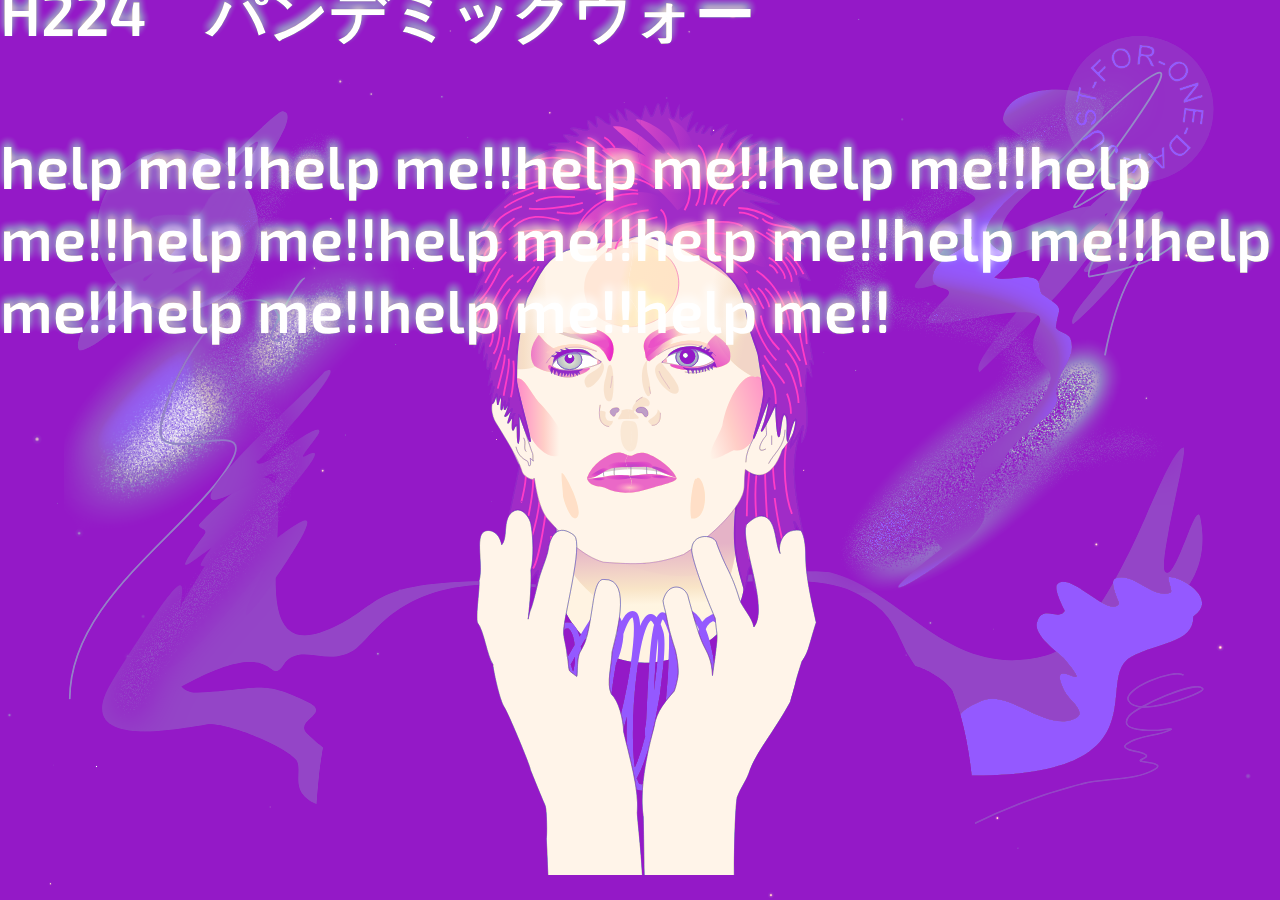
<file: top/index.html>
<!DOCTYPE html>
<html lang="ja">
<head>
  <meta charset="UTF-8">
  <meta name="viewport" content="width=device-width, initial-scale=1.0">
  <meta http-equiv="X-UA-Compatible" content="ie=edge">
  <title>パンデミックウォー</title>
  <link rel="stylesheet" href="css/style.css">
  <script src="js/vue.js" type="text/javascript"></script>
  <script src="js/TweenMax.min.js" type="text/javascript"></script>
  <script src="js/BezierPlugin.min.js" type="text/javascript"></script>

</head>
<body>
      <div class="logo-img">
        <a href="../movie.html">
            <img src="img/logo.png" width="300px" alt="">
          </a>
         </div>



         <div class="wrap">
             <div class="glitch" data-text="H224">H224　パンデミックウォー<br><br>
                 help me!!help me!!help me!!help me!!help me!!help me!!help me!!help me!!help me!!help me!!help me!!help me!!help me!!
             </div>
         </div>

<svg xmlns="http://www.w3.org/2000/svg" version="1.1">
  <defs>


    <filter id="squiggly-0">
      <feTurbulence id="turbulence" baseFrequency="0.02" numOctaves="3" result="noise" seed="0"/>
      <feDisplacementMap id="displacement" in="SourceGraphic" in2="noise" scale="6" />
    </filter>
    <filter id="squiggly-1">
      <feTurbulence id="turbulence" baseFrequency="0.02" numOctaves="3" result="noise" seed="1"/>
<feDisplacementMap in="SourceGraphic" in2="noise" scale="8" />
    </filter>

    <filter id="squiggly-2">
      <feTurbulence id="turbulence" baseFrequency="0.02" numOctaves="3" result="noise" seed="2"/>
<feDisplacementMap in="SourceGraphic" in2="noise" scale="6" />
    </filter>
    <filter id="squiggly-3">
      <feTurbulence id="turbulence" baseFrequency="0.02" numOctaves="3" result="noise" seed="3"/>
<feDisplacementMap in="SourceGraphic" in2="noise" scale="8" />
    </filter>

    <filter id="squiggly-4">
      <feTurbulence id="turbulence" baseFrequency="0.02" numOctaves="3" result="noise" seed="4"/>
<feDisplacementMap in="SourceGraphic" in2="noise" scale="6" />
    </filter>
  </defs>
</svg>





<div id="app">
<canvas id="canvas" role="img" aria-label="Starry background"></canvas>
<svg id="ziggy-main" @mousemove="coordinates"
     xmlns="http://www.w3.org/2000/svg" xmlns:xlink="http://www.w3.org/1999/xlink" viewBox="0 0 2527.9475 1865.4782" height="1865.4781" width="2527.9475" aria-labelledby="ziggyTitle ziggyDesc"
     role="img">
  <title id="ziggyTitle">Ziggy Stardust and The Spiders from Mars - Interactive Animation </title>
  <desc id="ziggyDesc">An animated illustration of Ziggy Stardust in space, flying in a rocket and holding in his hands a slinky which morphs into phrase "We Can Be Heroes".</desc>
  <defs><filter id="filter1411" x="-0.21010594" width="1.4202119" y="-0.070522405" height="1.1410449" color-interpolation-filters="sRGB"><feGaussianBlur stdDeviation="37.277461" id="feGaussianBlur1413" result="fbSourceGraphic"/><feColorMatrix result="fbSourceGraphicAlpha" in="fbSourceGraphic" values="0 0 0 -1 0 0 0 0 -1 0 0 0 0 -1 0 0 0 0 1 0" id="feColorMatrix1487"/><feTurbulence id="feTurbulence1489" type="fractalNoise" baseFrequency="1.58855 1.61459" numOctaves="2" seed="100" result="turbulence"/><feComposite in2="turbulence" id="feComposite1491" in="fbSourceGraphic" operator="out" result="composite1"/><feColorMatrix id="feColorMatrix1493" values="1 0 0 0 0 0 1 0 0 0 0 0 1 0 0 0 0 0 3.42 -1.04" result="color"/><feFlood id="feFlood1495" flood-opacity="1" flood-color="#6B2100" result="flood"/><feMerge id="feMerge1497" result="merge"><feMergeNode id="feMergeNode1499" in="flood"/><feMergeNode id="feMergeNode1501" in="color"/></feMerge><feComposite in2="fbSourceGraphic" id="feComposite1503" operator="in" result="composite2"/></filter><filter id="filter1183" x="-0.27053818" width="1.5410763" y="-0.2816869" height="1.5633738" color-interpolation-filters="sRGB"><feGaussianBlur stdDeviation="36.833837" id="feGaussianBlur1185"/></filter><linearGradient id="linearGradient1281"><stop offset="0" id="stop1277" stop-color="#ffc2c2"/><stop offset="1" id="stop1279" stop-color="#ff8d8d" stop-opacity="0"/></linearGradient><linearGradient id="linearGradient1029"><stop id="stop1025" offset="0" stop-color="#bd4a4a"/><stop id="stop1027" offset="1" stop-color="#d20000" stop-opacity="0"/></linearGradient><linearGradient id="linearGradient1235"><stop id="stop1231" offset="0" stop-color="#f2d5b7"/><stop id="stop1233" offset="1" stop-color="#f2d5b7" stop-opacity="0"/></linearGradient><linearGradient id="linearGradient1191"><stop offset="0" id="stop1187" stop-color="#e5b378"/><stop offset="1" id="stop1189" stop-color="#fff5e1" stop-opacity=".88627452"/></linearGradient><linearGradient id="linearGradient1308"><stop id="stop1304" offset="0" stop-color="#ffe7d7"/><stop id="stop1306" offset="1" stop-color="#ffe477"/></linearGradient><linearGradient id="linearGradient1256"><stop id="stop1252" offset="0" stop-color="#ff8d8d"/><stop id="stop1254" offset="1" stop-color="#ff8d8d" stop-opacity="0"/></linearGradient><linearGradient id="linearGradient1206"><stop id="stop1202" offset="0" stop-color="#ea512b"/><stop id="stop1204" offset="1" stop-color="#ea512b" stop-opacity="0"/></linearGradient><linearGradient id="linearGradient1168"><stop offset="0" id="stop1164" stop-color="#fff8e2" stop-opacity="0"/><stop offset="1" id="stop1166" stop-color="#ea512b"/></linearGradient><linearGradient id="linearGradient1138"><stop offset="0" id="stop1134" stop-color="#fff8e2" stop-opacity="0"/><stop offset="1" id="stop1136" stop-color="#ea2b2b"/></linearGradient><linearGradient id="linearGradient1122"><stop offset="0" id="stop1118" stop-color="#fff8e2" stop-opacity="0"/><stop offset="1" id="stop1120" stop-color="#df9a8f" stop-opacity="0"/></linearGradient><linearGradient id="linearGradient1046"><stop id="stop1042" offset="0" stop-color="#f2f2f2"/><stop id="stop1044" offset="1" stop-color="#405024"/></linearGradient><radialGradient gradientUnits="userSpaceOnUse" gradientTransform="matrix(1.99087 -1.51164 1.63014 2.14694 -772.29339 155.22121)" r="28.25395" fy="607.37354" fx="492.55255" cy="607.37354" cx="492.55255" id="radialGradient1052" xlink:href="#linearGradient1046"/><linearGradient gradientTransform="translate(705.86621 107.28296)" gradientUnits="userSpaceOnUse" y2="572.62488" x2="579.91577" y1="572.62488" x1="446.49457" id="linearGradient1116" xlink:href="#linearGradient1122"/><linearGradient gradientTransform="translate(705.86621 107.28296)" y2="590.58575" x2="573.49652" y1="572.61542" x1="445.98557" gradientUnits="userSpaceOnUse" id="linearGradient1124" xlink:href="#linearGradient1138"/><linearGradient gradientTransform="translate(705.86621 107.28296)" gradientUnits="userSpaceOnUse" y2="564.15552" x2="566.62317" y1="516.26001" x1="558.12921" id="linearGradient1162" xlink:href="#linearGradient1168"/><linearGradient gradientTransform="translate(705.86621 107.28296)" gradientUnits="userSpaceOnUse" y2="667.79517" x2="476.01227" y1="618.03107" x1="478.34836" id="linearGradient1208" xlink:href="#linearGradient1206"/><linearGradient gradientTransform="translate(705.86621 107.28296)" gradientUnits="userSpaceOnUse" y2="728.84607" x2="460.26926" y1="728.84607" x1="368.67276" id="linearGradient1260" xlink:href="#linearGradient1256"/><linearGradient gradientTransform="translate(705.86621 107.28296)" gradientUnits="userSpaceOnUse" y2="443.08231" x2="723.20465" y1="411.28857" x1="598.87787" id="linearGradient1310" xlink:href="#linearGradient1308"/><linearGradient gradientTransform="translate(705.86621 107.28296)" gradientUnits="userSpaceOnUse" y2="547.28546" x2="467.39014" y1="547.28546" x1="373.16864" id="linearGradient1320" xlink:href="#linearGradient1206"/><linearGradient gradientTransform="translate(626.31196 127.31954)" gradientUnits="userSpaceOnUse" y2="1144.243" x2="670.53705" y1="1014.0609" x1="666.8429" id="linearGradient1193" xlink:href="#linearGradient1191"/><linearGradient gradientTransform="translate(705.86621 107.28296)" gradientUnits="userSpaceOnUse" y2="506.79092" x2="434.59256" y1="506.79092" x1="358.48538" id="linearGradient1227" xlink:href="#linearGradient1235"/><radialGradient gradientUnits="userSpaceOnUse" gradientTransform="matrix(1 0 0 .23322 705.86621 751.69648)" r="54.904625" fy="837.62299" fx="621.66412" cy="837.62299" cx="621.66412" id="radialGradient1031" xlink:href="#linearGradient1029"/><radialGradient gradientUnits="userSpaceOnUse" gradientTransform="matrix(1 0 0 .1531 705.86621 840.68954)" r="55.98584" fy="865.99615" fx="616.88159" cy="865.99615" cx="616.88159" id="radialGradient1041" xlink:href="#linearGradient1029"/><radialGradient gradientUnits="userSpaceOnUse" gradientTransform="matrix(1 0 0 .51445 705.86621 521.99586)" r="23.847248" fy="854.1109" fx="548.0943" cy="854.1109" cx="548.0943" id="radialGradient1059" xlink:href="#linearGradient1029"/><radialGradient gradientUnits="userSpaceOnUse" gradientTransform="matrix(1 0 0 .27808 705.86621 734.80143)" r="15.778165" fy="869.23242" fx="546.81775" cy="869.23242" cx="546.81775" id="radialGradient1087" xlink:href="#linearGradient1029"/><linearGradient gradientTransform="translate(705.86621 107.28296)" gradientUnits="userSpaceOnUse" y2="443.0777" x2="722.7019" y1="443.0777" x1="515.05884" id="linearGradient1236" xlink:href="#linearGradient1138"/><radialGradient gradientUnits="userSpaceOnUse" gradientTransform="matrix(1 0 0 .38301 700.00146 657.76296)" r="33.193115" fy="881.59894" fx="621.46021" cy="881.59894" cx="621.46021" id="radialGradient1269" xlink:href="#linearGradient1281"/><linearGradient gradientTransform="translate(705.86621 107.28296)" gradientUnits="userSpaceOnUse" y2="173.21272" x2="749.0603" y1="177.12256" x1="577.0636" id="linearGradient1321" xlink:href="#linearGradient1206"/><linearGradient y2="316.1955" x2="684.23517" y1="316.1955" x1="483.84232" gradientTransform="rotate(1.035 -4984.3429 39436.489)" gradientUnits="userSpaceOnUse" id="linearGradient2119" xlink:href="#linearGradient1206"/><radialGradient gradientUnits="userSpaceOnUse" gradientTransform="matrix(2.10796 -.08833 .06725 1.60476 -166.04934 -190.19344)" r="25.652845" fy="601.50879" fx="750.44434" cy="601.50879" cx="750.44434" id="radialGradient1068-4" xlink:href="#linearGradient1046"/><radialGradient gradientUnits="userSpaceOnUse" gradientTransform="matrix(1 0 0 .23322 705.86621 751.69648)" r="54.904625" fy="837.62299" fx="621.66412" cy="837.62299" cx="621.66412" id="radialGradient1031-0" xlink:href="#linearGradient1029"/><radialGradient gradientUnits="userSpaceOnUse" gradientTransform="matrix(1 0 0 .1531 705.86621 840.68954)" r="55.98584" fy="865.99615" fx="616.88159" cy="865.99615" cx="616.88159" id="radialGradient1041-2" xlink:href="#linearGradient1029"/><radialGradient gradientUnits="userSpaceOnUse" gradientTransform="matrix(1.2651 .04079 -.00855 .26527 532.80703 714.44215)" r="16.946405" fy="864.15637" fx="680.66846" cy="864.15637" cx="680.66846" id="radialGradient1097-6" xlink:href="#linearGradient1029"/><radialGradient gradientUnits="userSpaceOnUse" gradientTransform="matrix(1 0 0 .38301 700.00146 657.76296)" r="33.193115" fy="881.59894" fx="621.46021" cy="881.59894" cx="621.46021" id="radialGradient1269-2" xlink:href="#linearGradient1281"/><linearGradient y2="534.27295" x2="777.56403" y1="556.06958" x1="874.35571" gradientTransform="translate(700.33688 119.72397)" gradientUnits="userSpaceOnUse" id="linearGradient3579" xlink:href="#linearGradient1235"/><linearGradient y2="509.45667" x2="864.45172" y1="623.2572" x1="796.62927" gradientTransform="translate(705.86621 107.28296)" gradientUnits="userSpaceOnUse" id="linearGradient3581" xlink:href="#linearGradient1206"/><linearGradient y2="755.94476" x2="770.66919" y1="704.99139" x1="935.84155" gradientTransform="translate(705.86621 107.28296)" gradientUnits="userSpaceOnUse" id="linearGradient3583" xlink:href="#linearGradient1256"/><linearGradient y2="619.38617" x2="648.13763" y1="531.60785" x1="796.13666" gradientTransform="translate(705.86621 107.28296)" gradientUnits="userSpaceOnUse" id="linearGradient3591" xlink:href="#linearGradient1138"/><linearGradient y2="173.21272" x2="749.0603" y1="177.12256" x1="577.0636" gradientTransform="translate(705.86621 107.28296)" gradientUnits="userSpaceOnUse" id="linearGradient3593" xlink:href="#linearGradient1206"/><linearGradient y2="443.08231" x2="723.20465" y1="411.28857" x1="598.87787" gradientTransform="translate(705.86621 107.28296)" gradientUnits="userSpaceOnUse" id="linearGradient3595" xlink:href="#linearGradient1308"/><linearGradient y2="443.0777" x2="722.7019" y1="443.0777" x1="515.05884" gradientTransform="translate(705.86621 107.28296)" gradientUnits="userSpaceOnUse" id="linearGradient3597" xlink:href="#linearGradient1138"/><linearGradient y2="316.1955" x2="684.23517" y1="316.1955" x1="483.84232" gradientTransform="rotate(1.035 -4984.3429 39436.489)" gradientUnits="userSpaceOnUse" id="linearGradient3599" xlink:href="#linearGradient1206"/><linearGradient y2="380.4357" x2="918.33423" y1="365.7738" x1="697.375" gradientTransform="translate(705.86621 107.28296)" gradientUnits="userSpaceOnUse" id="linearGradient3601" xlink:href="#linearGradient1206"/><linearGradient y2="558.27704" x2="727.63049" y1="558.27704" x1="667.72839" gradientTransform="translate(705.86621 107.28296)" gradientUnits="userSpaceOnUse" id="linearGradient3605" xlink:href="#linearGradient1206"/><linearGradient y2="584.9469" x2="712.29346" y1="584.9469" x1="651.49011" gradientTransform="translate(705.86621 107.28296)" gradientUnits="userSpaceOnUse" id="linearGradient3607" xlink:href="#linearGradient1206"/><linearGradient y2="627.90637" x2="810.90424" y1="625.14172" x1="737.47479" gradientTransform="translate(705.86621 107.28296)" gradientUnits="userSpaceOnUse" id="linearGradient3609" xlink:href="#linearGradient1206"/><linearGradient y2="851.11871" x2="709.72058" y1="851.11871" x1="674.20807" gradientTransform="translate(705.86621 107.28296)" gradientUnits="userSpaceOnUse" id="linearGradient3615" xlink:href="#linearGradient1029"/><clipPath id="clipPath2186"><path id="path2188" d="m 1345,146.17518 c -465.60364,94.65079 -463.18547,481.21059 -285.9444,791.7528 37.6681,65.99782 -162.53647,326.78462 255.8128,368.34422 7.2277,-1.8069 45.1823,-150.4936 41.9844,-156.8893 -12.3837,-24.7675 -29.1216,-27.54 -17.6776,-61.8718 14.2073,-36.6222 -27.5341,-64.2561 -11.0486,-97.2272 6.2177,-12.43533 -6.9603,-22.04699 -7.7245,-36.64976 -0.5136,-9.81377 -6.9611,-14.11245 -1.8466,-23.14893 27.3178,-48.26564 -7.7729,-112.41403 5.1518,-156.75276 3.5171,-16.13904 16.9851,-32.71004 9.4844,-86.17972 -0.6028,-4.29684 -15.868,-27.51739 -3.0378,-38.67179 28.186,-24.50447 10.5851,-48.82995 -3.9275,-67.37018 -17.9654,-57.41424 31.6938,-98.09495 -16.211,-148.97802 -4.0963,-35.40082 39.8899,-35.96166 33.7555,-89.06644 -25.1783,-11.95517 -1.2744,-14.72773 8.5216,-36.05373 3.1873,-19.90213 -16.5667,-42.51165 -6.7078,-79.18601 7.3197,-27.22883 2.5132,-72.88689 -0.5847,-82.05138 z" fill="none" stroke="#000" stroke-width="1px"/></clipPath><clipPath id="clipPath2190"><path id="path2192" d="m 1340.4887,146.17528 c 392.0924,-52.279931 562.7359,381.71883 396.8556,698.94503 -72.2346,138.14002 206.5368,520.33679 -426.9872,461.15199 7.2277,-1.8069 45.1823,-150.4936 41.9844,-156.8893 -12.3837,-24.7675 -29.1216,-27.54 -17.6776,-61.8718 12.2073,-36.6222 -27.5341,-64.2561 -11.0486,-97.2272 6.2177,-12.43533 -6.9603,-22.04699 -7.7245,-36.64976 -0.5136,-9.81377 -6.9611,-14.11245 -1.8466,-23.14893 27.3178,-48.26564 -7.7729,-112.41403 5.1518,-156.75276 3.5171,-16.13904 16.9851,-32.71004 9.4844,-86.17972 -0.6028,-4.29684 -15.868,-27.51739 -3.0378,-38.67179 28.186,-24.50447 10.5851,-48.82995 -3.9275,-67.37018 -17.9654,-57.41424 31.6938,-98.09495 -16.211,-148.97802 -4.0963,-35.40082 39.8899,-35.96166 33.7555,-89.06644 -25.1783,-11.95517 -1.2744,-14.72773 8.5216,-36.05373 3.1873,-19.90213 -16.5667,-42.51165 -6.7078,-79.18601 7.3197,-27.22883 2.5132,-72.88689 -0.5847,-82.05138 z" fill="none" stroke="#000" stroke-width="1px"/></clipPath><filter id="filter1862" x="-0.21999294" width="1.4399859" y="-0.27288255" height="1.545765" color-interpolation-filters="sRGB"><feGaussianBlur stdDeviation="44.339697" id="feGaussianBlur1864" result="fbSourceGraphic"/><feColorMatrix result="fbSourceGraphicAlpha" in="fbSourceGraphic" values="0 0 0 -1 0 0 0 0 -1 0 0 0 0 -1 0 0 0 0 1 0" id="feColorMatrix2010"/><feTurbulence id="feTurbulence2012" type="fractalNoise" baseFrequency="1.58855 1.61459" numOctaves="2" seed="100" result="turbulence"/><feComposite in2="turbulence" id="feComposite2014" in="fbSourceGraphic" operator="out" result="composite1"/><feColorMatrix id="feColorMatrix2016" values="1 0 0 0 0 0 1 0 0 0 0 0 1 0 0 0 0 0 3.42 -1.04" result="color"/><feFlood id="feFlood2018" flood-opacity="1" flood-color="#8F6AED" result="flood"/><feMerge id="feMerge2020" result="merge"><feMergeNode id="feMergeNode2022" in="flood"/><feMergeNode id="feMergeNode2024" in="color"/></feMerge><feComposite in2="fbSourceGraphic" id="feComposite2026" operator="in" result="composite2"/></filter><filter id="filter2052" x="-0.36912739" width="1.7382548" y="-0.10774334" height="1.2154866" color-interpolation-filters="sRGB"><feGaussianBlur stdDeviation="29.349172" id="feGaussianBlur2054" result="fbSourceGraphic"/><feColorMatrix result="fbSourceGraphicAlpha" in="fbSourceGraphic" values="0 0 0 -1 0 0 0 0 -1 0 0 0 0 -1 0 0 0 0 1 0" id="feColorMatrix2056"/><feTurbulence id="feTurbulence2058" type="fractalNoise" baseFrequency="1.58855 1.61459" numOctaves="2" seed="100" result="turbulence"/><feComposite in2="turbulence" id="feComposite2060" in="fbSourceGraphic" operator="out" result="composite1"/><feColorMatrix id="feColorMatrix2062" values="1 0 0 0 0 0 1 0 0 0 0 0 1 0 0 0 0 0 3.42 -1.04" result="color"/><feFlood id="feFlood2064" flood-opacity="1" flood-color="#FFF" result="flood"/><feMerge id="feMerge2066" result="merge"><feMergeNode id="feMergeNode2068" in="flood"/><feMergeNode id="feMergeNode2070" in="color"/></feMerge><feComposite in2="fbSourceGraphic" id="feComposite2072" operator="in" result="composite2"/></filter><pattern id="pattern1256" patternTransform="translate(2822.9435 812.71405)" height="463.99115" width="466.64017" patternUnits="userSpaceOnUse"><g transform="translate(-2822.9435 -812.71405)" id="g1247"><g id="g1254"><path id="rect1233" fill="#8a4532" stroke="#8a4532" stroke-width="4" stroke-linecap="round" stroke-linejoin="round" d="M2827.5925 814.71405H3287.58365V1274.7052H2827.5925z"/><path id="path1235" d="m 3017.0007,904.90841 c -20.5692,-2.84317 39.65,-37.01522 27.0583,-49.60689 -32.8765,-32.87654 -130.9839,91.57446 -144.3109,108.23321 -27.021,33.7762 -19.028,43.68897 22.5486,27.0583 16.2768,-6.51071 60.777,-34.89823 45.0971,-27.0583 -23.0745,11.53728 -68.568,79.43187 -76.6651,103.72347 -17.9424,53.8272 63.3383,-27.3111 27.0583,18.0389 -8.6318,10.7897 -98.8632,124.1925 -94.7041,126.2721 64.5383,32.2691 151.4986,-168.8048 175.879,-202.9373 5.8766,-8.2273 134.1622,-167.98884 130.7818,-171.36925 -9.1402,-9.1402 -103.7069,65.38674 -112.743,67.64576 z" fill="#8c59ff" stroke-width="1px"/><path id="path1239" d="m 3206.4089,859.81124 c -41.3814,13.66756 -211.2264,226.21616 -171.3693,266.07326 11.8637,11.8637 182.3342,-222.21358 171.3693,-266.07326 z" fill="#8c59ff" stroke-width="1px"/><path id="path1241" d="m 3251.506,936.47643 c -32.6438,40.56295 -85.0702,68.87457 -63.136,112.74297 9.6965,19.3931 -73.9056,72.3406 -85.6846,81.1749 -19.9065,14.9298 -7.9619,59.777 -31.5681,67.6457 -10.168,3.3894 -96.5719,23.3225 -85.6846,45.0972 21.3853,42.7706 128.2639,-14.1931 153.3304,-22.5486 29.23,-9.7433 15.1514,23.9923 18.0389,22.5486 51.469,-25.7345 109.4866,-247.53036 94.704,-306.66077 z" fill="#8c59ff" stroke-width="1px"/></g></g></pattern></defs><path id="rect-bg" opacity="0" fill="#410800" d="M0 0H2527.9475V1865.4781H0z"/><g id="space-landscape"><path id="space-doodle-15" d="m 2457.0101,1427.011 c -22.8927,-15.5467 -134.1024,29.9529 -121.1763,55.8049 14.2782,28.5566 92.8231,5.1993 113.2042,-1.5944 2.6991,-0.8997 56.1848,-18.7532 49.4272,-25.5108 -17.2368,-17.2367 -144.7843,40.2723 -161.037,60.5882 -25.7871,32.2338 38.2038,31.8885 55.8049,31.8885 11.7045,0 45.5462,-6.8288 35.0773,-1.5944 -30.086,15.043 -69.9304,11.3913 -97.2599,31.8885 -14.7259,11.0444 26.1001,16.3404 30.2941,17.5387 39.087,11.1677 -17.1073,16.8134 6.3777,20.7275 4.8343,0.8057 47.446,3.7398 27.1052,15.9443 -44.9237,26.9542 -107.9881,19.4235 -157.8481,31.8885 -84.0058,21.0014 -176.8528,56.5378 -248.7305,92.4767" fill="none" stroke="#8a4532" stroke-width="4"/><path d="m 291.55478,1465.0159 c 136.00976,-6.6036 140.86454,-29.8744 241.08188,19.5033 58.1901,26.3372 -25.98551,40.3882 -0.6059,68.6248 89.82844,91.63 339.10746,212.8722 55.8018,167.2299 -105.6383,-22.8842 -61.9228,-76.4154 -77.2089,-105.9322 -14.83356,-24.3059 -137.0912,-80.4126 -191.31024,-79.973 -21.93538,0.106 -315.2260563,72.22 -215.09288,-92.1295 307.45597,-491.64186 35.82272,23.7459 187.33424,22.6767 z" id="space-doodle-1" fill="#8a4532" stroke-width="1.49576032px"/><path id="space-doodle-11" d="m 2093.3697,1138.2036 c -5.3255,165.3364 71.0033,-500.88749 -142.1141,-643.95445 -164.0337,122.97862 70.6158,838.54175 142.1141,643.95445 z" transform="rotate(-121.314 2049.5873 898.18928)" fill-opacity=".98492462" stroke="#661d1d" stroke-width="1px" filter="url(#filter2052)"/><path transform="translate(0 139.36121)" id="space-doodle-2" d="m 306.43626,980.76476 c -104.99959,138.43724 25.53026,9.86706 27.485,25.09984 -199.36691,333.3606 -231.24674,393.5904 -199.1643,383.8746 349.88031,-240.1565 302.98173,-65.9098 346.3597,-123.6534 36.13994,-54.8812 99.25749,9.1795 160.4534,-37.1678 47.74683,-36.1615 109.99974,-178.8585 419.83944,-130.0866 170.8304,26.8904 546.3596,-57.2459 668.7641,5.3279 81.4212,40.0633 87.2424,67.9005 118.3264,132.3198 98.9275,168.6176 276.8333,261.7535 365.8404,164.3253 67.9103,-74.3355 14.7437,-119.6817 80.3636,-168.6566 77.603,-57.9184 233.5689,-118.1495 198.9648,-290.79934 -9.6379,-44.43591 -54.9945,144.14274 -77.2285,118.95014 -16.6162,-18.8273 54.0909,-275.68003 39.9597,-272.68008 -16.4799,3.49853 -45.7958,65.7017 -84.5025,156.23296 -52.4435,118.21032 -134.6524,278.35342 -215.7487,300.18872 -214.8162,57.8395 -312.6187,-140.7518 -475.0616,-182.2726 -90.7429,-14.66 -499.4311,48.7117 -742.88613,19.0357 -278.04587,0.9956 -239.77603,56.3215 -356.07184,105.4929 -270.6209,118.9189 62.18924,-587.04749 -283.16159,-232.6457 -13.00414,13.34496 22.45961,10.65698 7.46862,27.11426 z" fill="#8a4532" stroke-width=".75394797px"/><path transform="translate(0 139.36121)" id="space-doodle-6" d="m 2239.9555,98.268114 c -92.4996,23.317666 -306.9966,243.899496 -368.3965,325.766146 -52.98,70.63994 346.9681,-139.24331 301.8631,-64.06838 -51.4609,116.12418 -189.2611,238.19738 -164.1438,262.76109 61.9762,-60.61685 311.8302,-284.15274 272.2725,-356.5978 -39.1128,-39.1128 -223.4531,79.59817 -223.4531,45.0456 0,-61.65026 166.5305,-151.59764 181.8578,-212.906656 z" fill="#22433d" stroke-width="1px"/><path transform="translate(0 139.36121)" id="space-doodle-5" d="m 2273.8982,26.18202 c -47.514,-34.988183 -198.1356,-38.064791 -213.276,37.636935 -5.1999,25.999767 74.9124,46.708055 47.0462,69.001045 -43.7846,35.02764 -104.5825,33.74303 -147.4113,65.86464 -32.5638,24.42282 61.0719,30.25399 34.5005,50.18258 -25.7456,19.30922 -69.7422,32.84647 -84.6831,62.72823 -7.705,15.40989 93.8267,0.39842 81.5467,18.81847 -20.3609,30.54127 -74.0505,35.87969 -84.6831,78.41028 -9.9948,39.97893 50.4383,21.61391 31.3641,47.04617 -5.4867,7.31558 -50.0371,47.19171 -40.7734,56.4554 19.4545,19.45445 275.282,-61.28382 241.5037,6.27282 -42.2858,84.57154 35.4911,80.72077 25.0913,122.32004 -30.9386,117.44559 -190.347,130.24909 -163.0934,232.09444 -62.8007,31.40036 -155.3919,54.49908 -73.9239,135.96693 -264.7631,203.4312 99.517,-7.3278 92.7424,-73.2387 6.9261,-27.70456 -24.1444,-30.12147 -9.4093,-59.59182 11.9688,-23.93749 39.4865,-39.67395 53.319,-62.72822 25.9791,-57.1725 107.8035,-87.38618 116.0473,-128.59287 -11.4869,-64.38115 47.2476,-84.96717 28.2277,-138.00209 -5.0739,-10.14774 -24.2345,-11.26044 -31.3642,-21.95488 5.9521,-49.75149 21.8686,-37.55921 -28.2277,-72.13746 -11.0074,-7.33829 -3.5066,-28.4128 -15.682,-34.50053 -25.6541,-12.82704 -63.58,5.98892 -90.9559,-3.13641 80.6852,-67.85057 -8.8317,-37.87933 -18.8185,-100.36516 19.8403,-99.2014 305.7763,-215.398689 250.9129,-288.54984 z" fill="#8c59ff" stroke-width="1px"/><path transform="translate(0 139.36121)" id="space-doodle-9" d="m 2346.4088,18.45202 c -120.7326,-3.24762 -591.6623,310.35308 -620.9777,408.0711 -24.8935,82.97825 343.5956,68.22146 390.3288,150.80888 46.2263,81.69159 -301.3384,313.76142 -368.1511,412.50665 -138.5828,204.81725 652.0267,-387.15511 652.0267,-164.11551" fill="none" stroke="#8c59ff" stroke-width="80" filter="url(#filter1411)"/><ellipse transform="rotate(-43.56 174.38726 69.680605)" ry="70.968887" rx="215.12444" cy="625.07611" cx="-322.05051" id="space-doodle-12" fill="#8c59ff" stroke-width="6.05582094" stroke-linecap="round" stroke-linejoin="round" filter="url(#filter1183)"/><path d="m 2478.2023,1298.0146 c 57.9482,-40.1409 -30.9507,-90.2335 -53.5413,-86.4228 -5.1774,0.8734 9.0686,31.3888 3.9797,33.6921 -37.5353,16.9887 -84.0867,-47.5436 -122.1891,-30.298 -14.2636,6.4556 9.7416,52.6549 8.6642,54.5382 -19.4029,33.9176 -103.2337,-68.407 -134.5795,-43.4805 -12.0583,9.5886 15.933,59.2526 15.6652,59.7206 -13.6311,23.8281 -48.8116,-15.9994 -61.1439,25.5862 -8.5832,28.9432 51.6496,69.9573 58.3761,77.9711 81.8291,97.4902 -43.2793,-20.4378 1.8652,72.2304 10.6961,21.9557 57.5158,50.1479 16.9245,63.3266 -68.3367,22.1863 -144.2811,-75.0327 -207.7615,-37.5 -71.3093,28.9114 -33.4736,62.9593 -33.0883,98.4898 -329.9289,247.9393 -148.0312,263.8527 21.4071,61.2977 428.9375,0.8318 263.9473,-211.8922 347.9238,-259.7771 62.6999,-33.2334 139.2487,-30.558 137.4978,-89.3743 z" id="space-doodle-3" fill="#8c59ff" stroke-width="1.49576032px"/><path d="M 295.1889,394.62658 C 413.10588,155.14362 988.68857,26.320749 665.74518,272.15459 579.0819,347.94358 309.65376,576.71103 295.1889,394.62658 Z" id="space-doodle-8" transform="matrix(1.5169 -.49344 .26718 1.04357 -512.68607 746.66351)" fill="#fff" stroke-width="1px" filter="url(#filter1862)"/><path transform="translate(0 139.36121)" id="space-doodle-7" d="m 528.41425,416.8733 c -9.46022,-5.08387 -83.39747,125.60308 -72.42087,132.83265 36.04256,23.73888 28.12867,-75.9159 -24.64207,-84.95195 -120.11577,-20.56769 -244.489,275.20743 -214.93893,304.7575 42.46629,42.46629 244.42701,-66.03875 122.32004,90.95592 C 228.4978,1002.1976 12.545645,1139.1836 12.545645,1340.3384" fill="none" stroke="#588170" stroke-width="4"/><path d="m 2347.888,351.11358 c 3.2244,-3.14261 53.7072,-54.34025 48.9133,-60.60527 -20.0032,0.45205 -183.323,125.69234 -171.216,146.46259 5.4608,7.13659 65.4933,-25.13182 64.4065,-23.52913 -17.5932,25.94347 -79.0436,67.75563 -83.3063,99.7988 -0.4978,3.74135 59.0224,-30.08122 62.3021,-29.64492 18.2233,2.42426 -35.6687,50.98921 -30.9474,57.15944 7.2145,9.42856 47.3394,-22.27421 51.7934,-16.45328 14.4451,18.87814 -92.8482,110.88828 -76.0333,132.86349 87.1479,-70.26126 257.4556,-289.48159 178.0686,-241.84246 -4.843,5.31597 -122.7047,111.97245 -96.8925,48.38673 21.0376,-31.02267 107.4443,-118.76935 52.9116,-112.59599 z" id="space-doodle-10" fill="#8a4532" stroke-width="1px"/><path id="space-doodle-4" d="m 570.65173,761.43251 c -19.47177,28.22777 -259.5043,237.51203 -248.82446,276.85629 7.31228,26.9383 158.04642,-80.60091 148.63442,-52.36492 -29.22071,87.66212 -130.34615,116.61932 -170.02337,195.97372 -10.54807,21.0962 80.26738,-21.6198 69.817,-11.1695 -42.5263,45.9663 -78.64586,83.4922 -111.30675,132.9492 -36.31082,54.984 102.3721,-58.542 67.58748,-30.7143 3.76011,11.4482 -89.30726,108.5625 -102.08844,137.6134 46.10358,7.6887 234.04649,-254.7216 217.09426,-219.995 -81.54136,167.0372 -25.82241,94.2275 12.51418,38.6373 231.50855,-335.70028 -120.35825,50.3687 -35.13706,-112.6618 7.26702,-25.5099 193.33167,-215.9254 110.89214,-170.70196 -22.86755,12.54434 33.18345,-45.73251 30.85816,-55.12149 -3.98072,-16.07324 -79.92541,44.0899 -90.2076,51.28067 -60.15016,42.0655 -47.54628,5.70377 -45.4069,14.85989 1.2772,5.46615 216.57617,-233.63109 145.59694,-195.4415 z" fill="#22433d" stroke-width="1px"/><path transform="translate(0 139.36121)" d="M 616.5422,107.13922 C 418.00514,152.36053 312.44833,521.54147 385.89332,666.0192 700.90896,894.80184 141.57369,1136.603 134.75696,1389.7392" id="space-doodle-13" fill="none" stroke="#8c59ff" stroke-width="80" filter="url(#filter1411)"/><g id="space-planet" opacity="0.75"><circle id="path115" cx="249.52228" cy="311.17477" r="177.42221" transform="translate(0 139.36121)" fill="#8a4532"/><circle id="planet-circle"  cx="249.52228" cy="311.17477" r="177.42221" transform="translate(0 139.36121)" fill="url(#pattern1256)"/><path id="path2244" d="m 114.53484,564.68962 c 6.03528,11.07908 5.33327,-2.63516 3.44023,6.49373 0,0 -53.048979,69.30031 -42.79653,79.55276 122.60824,-68.84595 500.7154,-552.989667 285.52954,-340.94265 -1.03898,1.02383 -7.74421,-5.03825 -8.28089,-4.50157 0,0 117.48371,-121.74139 128.83406,-116.06621 C 562.26351,201.83405 110.78519,717.79308 34.170461,714.49024 9.0042569,691.39409 115.50816,559.1709 114.53484,564.68962 Z" fill="#8c59ff" stroke-width="1px"/></g>
  <g
     id="space-planet-overlay" @click="changeTheme" @mouseover="hoverPlanet = true"
    @mouseleave="hoverPlanet = false"
     opacity="0"
            v-bind:class="{active: hoverPlanet && !isGhost}">
    <circle
       id="circle-overlay"
       r="177.42221"
       cy="311.17477"
       cx="249.52228"
       style="fill:#d1ba8c;"
       transform="translate(0,139.36121)"
       />
      <path
         id="text-me-planet"
         d="m 133.05232,517.60042 c 9.60696,-17.01457 18.03972,-35.39437 31.81685,-49.1715 53.18848,-53.18849 -17.4644,185.0366 10.12354,83.8808 2.39864,-8.79497 25.47105,-101.79638 40.49419,-86.77324 10.23188,12.90362 5.32062,64.70032 -13.01599,111.359 0,-8.4428 41.39883,-130.70145 57.84883,-114.25145 22.65409,22.65409 -27.39872,91.19138 -11.56976,107.02033 17.49714,17.49715 77.60785,-75.69154 63.63371,-89.66568 -15.19807,-15.19806 -39.52447,50.14122 -23.13953,66.52616 26.90618,26.90618 75.20347,-21.80633 75.20347,-49.17151"
         style="fill:none;stroke:#000000;stroke-width:5;"/>
      <g
         id="text-click-planet"
         style="fill:#000000;">
        <path
           d="m 163.68046,430.09049 c 7.5384,-0.25342 10.79694,4.51653 5.91841,10.69667 -9.6455,18.45009 -39.22667,19.25024 -50.56824,2.13981 -9.03929,-14.71456 -9.11975,-36.19806 2.99707,-49.26745 12.92863,-13.32622 39.69284,-11.80158 47.72531,6.15201 5.64516,6.61566 -10.20942,9.84419 -9.03096,1.80948 -7.67939,-13.9921 -30.94467,-11.28035 -36.13056,3.5249 -4.75715,12.50678 -4.12076,29.61522 7.02186,38.64095 11.96523,8.4258 30.42978,1.48611 32.06711,-13.69637 z" />
        <path
           d="m 183.3916,453.87341 c 0,-22.61074 0,-45.22149 0,-67.83223 6.72797,-1.92293 10.53062,1.34273 8.97644,7.92948 0,17.29933 0,34.59866 0,51.89799 11.13571,0 22.27143,0 33.40714,0 2.32205,7.27684 -2.43828,9.02408 -8.49571,8.00476 -11.29596,0 -22.59191,0 -33.88787,0 z"/>
        <path
           d="m 238.03681,453.87341 c 0,-22.61074 0,-45.22149 0,-67.83223 6.72797,-1.92293 10.53061,1.34274 8.97643,7.92948 0,19.96758 0,39.93517 0,59.90275 -2.99214,0 -5.98429,0 -8.97643,0 z"/>
        <path
           d="m 311.19012,430.09049 c 7.5384,-0.25342 10.79694,4.51653 5.91841,10.69667 -9.6455,18.45009 -39.22667,19.25024 -50.56824,2.13981 -9.03929,-14.71456 -9.11975,-36.19806 2.99707,-49.26745 12.92863,-13.32622 39.69284,-11.80158 47.72531,6.15201 5.64516,6.61566 -10.20942,9.84419 -9.03096,1.80948 -7.67939,-13.9921 -30.94468,-11.28036 -36.13056,3.5249 -4.75715,12.50677 -4.12076,29.61522 7.02185,38.64095 11.96523,8.4258 30.42979,1.48611 32.06712,-13.69637 z"/>
        <path
           d="m 330.90127,453.87341 c 0,-22.61074 0,-45.22149 0,-67.83223 6.72797,-1.92293 10.53061,1.34274 8.97643,7.92948 0,8.56967 0,17.13934 0,25.70901 11.22826,-11.21283 22.45651,-22.42566 33.68477,-33.63849 4.05636,0 8.11272,0 12.16908,0 -9.48541,9.16151 -18.97081,18.32303 -28.45622,27.48454 9.90184,13.44923 19.80368,26.89846 29.70552,40.34769 -10.24541,2.91801 -15.93793,-3.93665 -20.36162,-12.10573 -5.21222,-7.40894 -10.42444,-14.81788 -15.63666,-22.22682 -3.70162,3.60908 -7.40325,7.21817 -11.10487,10.82725 0,7.8351 0,15.6702 0,23.5053 -2.99214,0 -5.98429,0 -8.97643,0 z"/>
      </g>
  </g>
  <path d="m 2159.7998,331.52942 c 18.755,-23.82657 175.8771,-196.84682 237.2508,-224.97915 63.6931,-29.195507 -169.3195,269.09996 -179.9834,290.42763 -11.6718,23.34367 143.5695,-96.8592 130.8208,-45.86432 -4.5722,18.28875 -113.5713,185.8297 -98.0965,201.30445 367.37,-64.96998 111.9135,-240.4632 34.4186,172.79479" id="space-doodle-16" fill="none" stroke="#588170" stroke-width="4"/></g>
  <g transform="matrix(.86935 0 0 .86935 308.3125 24.165032)" id="sticker" @click="handleClickSticker" @mouseover="hoverSticker = true"
    @mouseleave="hoverSticker = false">
    <ellipse id="sticker-circle" v-bind:class="{active: hoverSticker}" cx="2359.7502" cy="184.95338" rx="148.38158" ry="146.44025" opacity="0.2" fill="#d1ba8c"/><g
     id="sticker-click-me" v-bind:class="{active: hoverSticker}" opacity="0"
     style="fill:#000">
    <path
       d="m 2323.3245,165.77299 c 6.6147,-0.30305 1.9308,6.66617 -1.301,8.65815 -6.8349,4.3635 -17.6665,1.14642 -19.3766,-7.29462 -2.5804,-7.59832 0.2791,-18.20037 9.037,-20.01099 6.0756,-1.82506 13.5071,1.39115 14.9413,7.90528 -5.8798,3.42922 -5.8721,-8.03637 -12.97,-4.99878 -9.0076,1.29536 -9.7812,13.79728 -5.526,19.98901 4.5347,5.49795 14.3957,3.18217 15.1953,-4.24805 z"/>
    <path
       d="m 2331.6448,175.81206 c 0,-9.54427 0,-19.08855 0,-28.63282 3.2543,-0.74224 4.5597,0.46441 3.789,3.7472 0,7.16891 0,14.33781 0,21.50671 4.7005,0 9.4011,0 14.1016,0 1.0278,3.54193 -1.221,3.80729 -4.1636,3.37891 -4.5756,0 -9.1513,0 -13.727,0 z" />
    <path
       d="m 2354.7112,175.81206 c 0,-9.54427 0,-19.08855 0,-28.63282 3.2543,-0.74224 4.5597,0.46441 3.789,3.7472 0,8.29521 0,16.59041 0,24.88562 -1.263,0 -2.526,0 -3.789,0 z" />
    <path
       d="m 2385.5901,165.77299 c 6.6148,-0.30306 1.9308,6.66611 -1.301,8.65815 -6.8349,4.36349 -17.6665,1.14646 -19.3765,-7.29462 -2.5804,-7.5983 0.279,-18.20033 9.0369,-20.01099 6.0757,-1.82509 13.507,1.39121 14.9414,7.90528 -5.8799,3.42922 -5.8722,-8.03625 -12.97,-4.99878 -9.0077,1.29527 -9.7813,13.79726 -5.5261,19.98901 4.5347,5.49795 14.3957,3.18217 15.1953,-4.24805 z" />
    <path
       d="m 2393.9104,175.81206 c 0,-9.54427 0,-19.08855 0,-28.63282 3.2543,-0.7422 4.5599,0.46435 3.7891,3.7472 0,3.48401 0,6.96801 0,10.45202 4.7396,-4.73307 9.4791,-9.46615 14.2187,-14.19922 2.0644,0.19419 7.2324,-0.86574 3.3398,1.73551 -3.4049,3.28868 -6.8099,6.57737 -10.2148,9.86606 4.1797,5.67708 8.3594,11.35417 12.5391,17.03125 -2.3874,-0.21575 -5.5207,1.00532 -6.4374,-2.04318 -2.9193,-4.14967 -5.8386,-8.29934 -8.7579,-12.44901 -1.762,2.27201 -5.5282,3.69898 -4.6875,7.06845 -0.279,2.33437 0.5575,5.78424 -0.4164,7.42374 -1.1242,0 -2.2485,0 -3.3727,0 z" /><path
       id="me-sticker"
       d="m 2300.3948,212.37395 c 5.4017,-9.56676 10.1431,-19.90115 17.8896,-27.6476 29.9063,-29.90622 -9.8197,104.0403 5.6922,47.16355 1.3487,-4.94513 14.3216,-57.23692 22.7686,-48.78988 5.7531,7.25531 2.9916,36.37897 -7.3185,62.61369 0,-4.74712 23.2772,-73.48934 32.5266,-64.24002 12.7377,12.73769 -15.4055,51.27406 -6.5053,60.17419 9.8381,9.8381 43.6364,-42.55899 35.7792,-50.41621 -8.5454,-8.5454 -22.2234,36.3739 -13.0106,45.58664 15.1285,15.1285 30.2653,-13.20858 30.2653,-28.59517"
       style="fill:none;stroke:#000;stroke-width:3;"/>
  </g><g id="sticker-letters" fill="#8c59ff"><path d="m 2407.2744,259.07316 c 2.4773,7.58271 -13.6297,3.61912 -7.1057,13.37807 7.2077,3.53685 15.8105,3.21175 23.6599,4.9333 4.0869,0.5738 9.5275,0.1595 6.6642,5.80665 -9.3395,-1.08397 -19.5993,-2.67874 -29.1465,-4.61986 -12.2872,-3.26864 -6.7842,-23.75669 5.9281,-19.49816 z" transform="matrix(-.11092 1.05014 -1.05014 -.11092 2885.3987 -2215.4495)"/><path d="m 2411.3937,325.86372 c -1.4397,6.14194 -5.2801,2.81705 -8.8786,0.44628 -7.1162,-4.97586 -16.7369,-7.73679 -20.7895,-15.93211 -3.8961,-12.9531 12.5151,-26.81108 23.6472,-16.43836 6.1594,3.6675 12.3189,7.33499 18.4783,11.00249 -1.4398,6.14188 -5.2802,2.81707 -8.8786,0.44626 -6.9521,-3.42377 -13.0983,-9.69387 -21.0746,-10.08088 -12.3491,4.03876 -8.2705,18.82273 2.5076,21.63195 4.9961,2.97479 9.9921,5.94958 14.9882,8.92437 z" transform="matrix(-.11092 1.05014 -1.05014 -.11092 2885.3987 -2215.4495)"/><path d="m 2378.9708,326.05138 c -5.0612,6.04349 -13.6903,-5.50087 -19.5897,3.79141 -9.3957,10.07642 6.7326,13.85701 13.3911,7.5243 11.5043,-7.20091 22.0267,10.24078 10.3593,17.1498 -3.2388,7.21857 -24.4796,4.28606 -16.1507,-2.66951 6.1507,8.63156 25.4275,-7.13154 11.6943,-11.01307 -8.3296,2.25773 -21.7746,10.28118 -26.2324,-1.82063 -3.8293,-13.17345 18.5313,-25.28647 26.5281,-12.9623 z" transform="matrix(-.11092 1.05014 -1.05014 -.11092 2885.3987 -2215.4495)"/><path d="m 2331.7653,337.12902 c 2.3797,10.68148 4.7594,21.36297 7.1391,32.04445 3.9901,-0.88894 7.9801,-1.77788 11.9702,-2.66682 3.248,5.54595 -3.1547,4.95782 -6.9247,6.04302 -6.9727,1.55343 -13.9453,3.10685 -20.918,4.66028 -3.248,-5.54595 3.1547,-4.95783 6.9247,-6.04302 6.3639,0.60566 2.8961,-5.03772 2.3843,-8.80225 -1.7945,-8.05484 -3.589,-16.10967 -5.3835,-24.16451 1.6026,-0.35705 3.2053,-0.7141 4.8079,-1.07115 z" transform="matrix(-.11092 1.05014 -1.05014 -.11092 2885.3987 -2215.4495)"/><path d="m 2314.1769,350.75519 c 1.5927,6.26989 -4.2289,4.23076 -8.3212,4.1297 -4.7597,2.15482 -8.8719,-4.18862 -3.6821,-4.81264 4.0011,0.22764 8.0022,0.45529 12.0033,0.68294 z" transform="matrix(-.11092 1.05014 -1.05014 -.11092 2885.3987 -2215.4495)"/><path d="m 2294.7245,338.25236 c -4.2761,11.64742 -8.5522,23.29485 -12.8283,34.94227 -7.8576,-2.88475 -15.7153,-5.76949 -23.5729,-8.65424 0.265,-6.42162 5.3339,-2.46598 9.0923,-1.3412 3.7902,1.39146 7.5803,2.78291 11.3705,4.17437 0.7652,-3.52297 4.0391,-8.20731 3.3412,-11.053 -5.2557,-1.92949 -10.5114,-3.85899 -15.7671,-5.78848 0.2651,-6.42159 5.334,-2.46602 9.0924,-1.34119 3.4972,0.39569 9.419,6.02899 9.9793,0.0803 1.5562,-4.23882 3.1123,-8.47764 4.6685,-12.71646 1.5414,0.56587 3.0827,1.13173 4.6241,1.6976 z" transform="matrix(-.11092 1.05014 -1.05014 -.11092 2885.3987 -2215.4495)"/><path d="m 2253.344,340.28491 c -8.1794,10.49392 -26.1298,8.05643 -30.6602,-4.64474 -6.8378,-16.02057 15.6403,-34.65302 29.5262,-22.79207 9.1227,6.42325 9.1691,20.12767 1.134,27.43681 z m -3.5409,-3.64079 c 12.4512,-9.14843 -1.5177,-30.18301 -14.5459,-20.72343 -12.4216,5.33157 -11.9397,26.49132 3.4208,26.55261 4.4326,0.0363 8.1322,-2.88197 11.1251,-5.82918 z" transform="matrix(-.11092 1.05014 -1.05014 -.11092 2885.3987 -2215.4495)"/><path d="m 2237.9196,296.0342 c -11.7808,3.89343 -23.5617,7.78687 -35.3425,11.6803 -2.1877,-8.14478 -6.6,-15.98518 -6.4128,-24.52672 2.1933,-9.5553 17.0155,-9.73685 19.6279,-0.13738 1.2679,-7.41585 7.6636,-12.29871 11.8335,-18.16394 2.3895,4.08218 1.8957,7.63089 -1.8872,10.57103 -5.166,5.2768 -9.8818,12.29388 -5.585,19.49491 1.598,3.3475 7.4118,-1.68251 10.7465,-1.78611 4.3529,-1.8114 6.3132,-2.68654 7.0196,2.86791 z m -21.2902,1.84837 c -2.5756,-5.72432 -2.5412,-13.7511 -8.6604,-16.89967 -10.6258,-1.05231 -6.9138,10.70216 -4.4068,16.60428 0.053,6.42429 5.2545,2.61873 9.0401,1.62631 1.3423,-0.44364 2.6847,-0.88728 4.0271,-1.33092 z" transform="matrix(-.11092 1.05014 -1.05014 -.11092 2885.3987 -2215.4495)"/><path d="m 2217.872,261.97571 c -6.1877,1.88719 -4.4258,-4.02429 -4.5181,-8.11676 -2.3772,-4.6526 3.7649,-9.05996 4.6334,-3.90542 -0.038,4.00739 -0.077,8.01479 -0.1153,12.02218 z" transform="matrix(-.11092 1.05014 -1.05014 -.11092 2885.3987 -2215.4495)"/><path d="m 2211.1556,237.04917 c -12.9439,-3.07907 -18.1861,-20.41912 -8.516,-29.81778 11.7304,-12.87673 38.0187,-0.17388 33.0005,17.38506 -2.0515,10.96694 -14.4974,16.70391 -24.4845,12.43272 z m 1.8401,-4.7336 c 13.4952,7.52373 26.823,-13.92285 12.805,-21.84203 -10.0111,-9.08292 -29.0574,0.14824 -22.73,14.14526 1.8089,4.04689 6.0006,6.19924 9.925,7.69677 z" transform="matrix(-.11092 1.05014 -1.05014 -.11092 2885.3987 -2215.4495)"/><path d="m 2244.943,204.74519 c -8.4397,-9.09502 -16.8793,-18.19005 -25.319,-27.28507 2.5944,-4.52673 6.8018,-2.92708 10.9039,-1.72708 9.0033,2.138 18.0065,4.276 27.0098,6.414 -6.6262,-7.14077 -13.2525,-14.28155 -19.8787,-21.42232 3.0657,-5.51942 5.7515,-0.87306 8.4956,2.21227 6.7617,7.28681 13.5235,14.57363 20.2852,21.86044 -2.5946,4.52746 -6.8015,2.92592 -10.9033,1.72418 -9.0092,-2.14323 -18.0184,-4.28647 -27.0276,-6.42971 6.632,7.14698 13.2639,14.29395 19.8959,21.44093 -1.1539,1.07079 -2.3079,2.14157 -3.4618,3.21236 z" transform="matrix(-.11092 1.05014 -1.05014 -.11092 2885.3987 -2215.4495)"/><path d="m 2274.1257,180.5645 c -3.8395,-11.79852 -7.6791,-23.59705 -11.5186,-35.39557 8.531,-2.77621 17.0619,-5.55243 25.5929,-8.32864 3.7616,5.2113 -2.668,5.2358 -6.3176,6.67523 -4.4106,1.43536 -8.8213,2.87072 -13.232,4.30608 1.8222,3.04307 1.5715,10.15876 4.8073,10.42442 6.1005,-1.98527 12.2011,-3.97055 18.3016,-5.95582 3.7614,5.20453 -2.7009,5.20566 -6.3255,6.65108 -3.968,1.29131 -7.9361,2.58263 -11.9041,3.87394 1.3069,4.01601 2.6138,8.03201 3.9207,12.04802 7.2433,-2.35717 14.4866,-4.71433 21.7299,-7.0715 3.7616,5.2113 -2.668,5.23581 -6.3176,6.67523 -6.2456,2.03251 -12.4913,4.06502 -18.737,6.09753 z" transform="matrix(-.11092 1.05014 -1.05014 -.11092 2885.3987 -2215.4495)"/><path d="m 2305.2872,161.2296 c -1.9638,-6.16389 3.9691,-4.47514 8.0601,-4.618 4.6227,-2.43446 9.106,3.65268 3.9626,4.58477 -4.0075,0.0111 -8.0151,0.0222 -12.0227,0.0332 z" transform="matrix(-.11092 1.05014 -1.05014 -.11092 2885.3987 -2215.4495)"/><path d="m 2325.3486,172.02969 c 3.975,-11.75359 7.95,-23.50717 11.925,-35.26076 8.5443,3.70074 20.9524,4.06536 24.0967,14.52187 3.011,11.8942 -6.0133,29.69258 -20.2346,25.91047 -5.3362,-1.47041 -10.5222,-3.4632 -15.7871,-5.17158 z m 6.0734,-2.58299 c 6.8132,2.10942 15.9602,7.21882 21.0795,-0.59041 6.7951,-8.00052 6.3282,-23.34404 -6.4728,-24.48945 -4.9136,-3.27344 -6.8451,-0.51714 -7.6515,4.51423 -2.3184,6.85521 -4.6368,13.71042 -6.9552,20.56563 z" transform="matrix(-.11092 1.05014 -1.05014 -.11092 2885.3987 -2215.4495)"/><path d="m 2357.1457,183.58048 c 11.8638,-5.99183 23.7277,-11.98367 35.5915,-17.9755 5.0794,2.36325 3.2859,6.43173 1.4081,10.5211 -3.7304,10.28408 -7.4607,20.56817 -11.191,30.85225 -4.8112,-2.34433 -4.0529,-6.00896 -1.7318,-10.0441 3.4937,-4.43017 0.065,-7.21934 -3.5528,-9.96357 -3.0754,-2.23543 -5.7404,-7.73681 -9.6167,-3.59629 -3.7256,1.92433 -7.6708,5.59787 -10.5212,0.55616 z m 18.2234,-4.11041 c 3.1164,2.82525 6.2327,5.65051 9.3491,8.47576 2.3998,-5.92263 4.5435,-11.95604 7.2738,-17.73859 -5.1322,3.76323 -11.0474,6.2492 -16.6229,9.26283 z" transform="matrix(-.11092 1.05014 -1.05014 -.11092 2885.3987 -2215.4495)"/><path d="m 2386.7994,217.59855 c 4.6948,-2.6826 10.1406,-4.58366 14.3808,-7.73933 4.0949,-7.31007 8.1897,-14.62015 12.2846,-21.93022 3.3044,3.81323 2.3685,7.52023 -0.63,11.17556 -3.1477,6.36293 -11.8634,14.78869 1.1515,12.73539 4.0856,0.85634 9.1857,0.24845 12.6603,1.98683 4.5795,5.61622 -0.5261,4.35667 -5.0356,3.52034 -6.3521,-0.60081 -12.8847,-2.26544 -19.1248,-2.20593 -4.4841,2.28241 -8.9683,4.56481 -13.4524,6.84721 -0.7448,-1.46328 -1.4896,-2.92657 -2.2344,-4.38985 z" transform="matrix(-.11092 1.05014 -1.05014 -.11092 2885.3987 -2215.4495)"/><path d="m 2404.305,231.37575 c 5.7035,-3.05261 5.1229,3.08845 6.0081,7.08511 3.2353,4.10253 -1.9342,9.61849 -3.787,4.73066 -0.7403,-3.93859 -1.4807,-7.87718 -2.2211,-11.81577 z" transform="matrix(-.11092 1.05014 -1.05014 -.11092 2885.3987 -2215.4495)"/></g></g><path id="neck" d="m 1083.8686,1282.9525 c 11.0434,-28.2897 -16.7836,-196.9492 2.7646,-199.0565 135.2839,193.9926 428.0824,-48.0949 392.5835,-74.6461 18.4809,18.4809 -2.7647,100.2048 -2.7647,127.175 0,37.0294 30.9515,124.7123 19.3527,147.9099 -37.8875,177.1852 -399.3921,200.8282 -411.9361,-1.3823 z" fill="#fff3e2" stroke="#964e00" stroke-width="1px"/><ellipse ry="488.45145" rx="76.347572" cy="693.6853" cx="1262.8484" id="ellipse-inside-left" fill="#923700" stroke-width="15.03806496" stroke-linecap="round" stroke-linejoin="round"/><ellipse ry="488.13211" rx="73.112518" cy="692.68787" cx="1268.0641" id="ellipse-inside-right" fill="#923700" stroke-width="4.13870049" stroke-linecap="round" stroke-linejoin="round"/><g id="mars-landscape" transform="translate(-12.1189 157.64155)" fill-opacity=".8"><circle r="113.10667" cy="204.72145" cx="1335.1022" id="mars-sun" transform="translate(12.1189 -18.28034)" fill-opacity=".85" fill="#ff3601"/><path id="mars-cloud-1" d="m 1210.9066,162.58367 c -90.7664,42.99464 13.3067,24.5151 13.3067,26.61333 0,10.85823 -96.1137,52.47743 -88.7111,59.88 21.6373,21.63731 170.732,-59.91683 157.4622,-73.18667 -4.2577,-4.25768 -44.3555,6.2708 -44.3555,4.43556 0,-18.45859 73.3998,-53.57005 61.5638,-55.344 -32.4286,7.58709 -80.9471,28.89276 -99.2661,37.60178 z" transform="translate(12.1189 -18.28034)" fill="#ffd1d4"/><path id="mars-cloud-2" d="m 1128.9139,321.28565 c -4.3575,-0.47031 1.5205,-7.88479 12.2445,-16.67468 46.516,-38.12656 139.8,-80.16072 142.9349,-65.64121 -2.0368,4.07356 -11.0889,19.32185 -11.0889,23.4139 0,18.94213 131.8403,-70.64534 137.7313,-63.94401 -12.3594,24.11621 -96.1996,66.69048 -145.3087,109.51935 -38.3451,21.46972 -23.4668,-17.26952 -22.8327,-22.4159 5.1002,-41.39266 -82.1857,29.19532 -113.6804,35.74255 z" transform="translate(12.1189 -18.28034)" fill="#ffd1d4"/><path id="mars-mountains" d="m 973.12388,698.99452 c -38.02135,-5.01362 -12.04451,-95.13551 -9.14747,-149.67535 -11.80324,-42.47656 -17.29827,-59.39118 -7.42969,-125.90004 -3.53346,-76.9804 -40.16416,-27.1888 57.61188,-234.82327 62.2449,-108.018822 90.0681,-5.82997 123.6714,8.79482 53.6416,29.83458 53.223,83.36138 67.4193,133.9548 54.7468,87.74328 36.7445,174.94109 18.3643,210.71009 -19.7039,38.34503 18.9195,-151.23872 66.7288,-273.58145 15.7373,-40.27132 12.8001,-48.8353 46.8293,-53.59479 12.0698,-1.68814 34.5127,-81.28917 80.2461,-60.1239 43.38,-94.240255 45.6128,98.50235 65.9489,124.24275 54.7242,6.82882 48.5916,37.99546 58.8414,66.33841 41.9894,-18.30457 43.7552,89.79988 37.7074,116.9168 12.5264,76.6363 46.9336,135.78937 -46.2103,169.25601 -23.7135,148.66461 -532.6538,176.50397 -560.58132,67.48512 z" transform="translate(12.1189 -18.28034)" fill="#8c59ff" fill-opacity="1"/><path id="mars-land-1" d="m 1082.7855,990.46974 c -6.5166,-65.13628 -7.5397,-78.95973 -20.1861,-93.44619 -44.671,-51.1705 -62.85513,-39.59117 -94.66315,-153.33529 -18.31976,-65.51068 -22.98896,-102.01171 0.19934,-117.48512 119.49981,-71.15529 222.40361,136.73115 301.74501,161.76091 44.3184,44.31831 286.4895,-168.91579 334.5738,-200.36441 -52.8433,59.09602 49.9174,14.24503 -42.3316,163.17235 -25.7436,41.56058 -14.2113,92.23766 -75.6139,151.52627 2.1462,283.55894 -267.8009,132.36334 -403.7234,88.17148 z" transform="translate(12.1189 -18.28034)" fill="#e5b378"/><path id="mars-land-3" d="m 1269.5779,762.70055 c 0.8594,-19.03487 33.403,-46.01686 91.6246,-59.05369 143.2348,-32.39211 -24.9662,-23.16213 82.6338,-102.35572 3.2672,-5.14577 11.5149,-31.94809 18.862,-56.36949 5.7063,-18.96726 21.8731,-39.9175 26.1936,-32.47092 22.4435,11.22175 11.3796,107.57988 25.9948,122.19508 6.5377,-13.42862 10.6085,-45.09187 15.2634,-65.12411 19.956,-74.69402 24.3775,39.36158 28.9475,42.92681 10.3768,10.37678 15.7078,-67.65858 31.0042,-60.01041 27.0131,21.35478 17.7906,122.46426 0.059,116.70823 -7.3562,14.49279 -65.4292,-8.66082 -89.0094,54.81255 -49.8895,84.77242 -172.6447,124.6569 -231.5732,38.74167 z" transform="translate(12.1189 -18.28034)" fill="#af8272"/><path id="mars-land-2" d="m 956.91909,702.23548 c 7.64592,-16.92349 23.24938,-33.3354 58.24841,-67.22499 17.1812,-16.63661 42.0432,-30.69368 102.6644,22.11457 78.4556,68.34414 210.7809,117.58872 193.8473,132.35571 -133.2768,34.00554 -212.3499,-48.30546 -267.7057,-26.07179 -74.1094,29.76608 -69.4524,-4.24956 -87.05441,-61.1735 z" transform="translate(12.1189 -18.28034)" fill="#af8272" fill-opacity=".7"/><path id="rocket-shade" d="m 1122.1867,830.3348 c 306.4828,-16.84206 41.9469,-36.71014 51.8607,-47.79551 58.9444,-0.25536 88.0118,16.12693 136.848,5.69492 88.6081,-18.92777 167.1125,-27.22942 154.7135,-20.57775 -9.457,25.50828 -155.8228,138.29245 -343.4222,62.67834 z" transform="translate(12.1189 -18.28034)" fill="#000404" fill-opacity=".7"/>
  <path
       style="fill:#3f0808"
       d="m 1061.2198,852.52716 c 8.3126,0 20.2308,19.55408 25.2232,23.99239 5.2293,7.12321 8.392,15.92054 3.5849,16.14543 -21.4866,-17.11794 -23.4506,-28.6912 -30.746,-33.79354 -7.5647,-4.97469 -4.6794,1.19974 -2.5029,9.12597 0,0 3.4331,23.13724 -8.7561,32.5393 -4.8696,-3.90597 6.7108,-33.05062 -0.5002,-37.86169 -10.0138,-4.26347 -7.6455,3.34391 -14.9378,-5.88294 -10.4502,2.31852 -14.3194,32.1113 -21.1497,38.51676 -13.10096,-2.35418 4.2537,-36.47754 12.6728,-46.43673 -26.63012,-3.86649 -30.63722,-13.09972 -34.63768,-21.57729 -0.766,-4.96792 0,-2.24354 -0.41847,-8.24996 1.27593,-15.75078 5.96853,-20.75534 13.68675,-23.01929 41.6307,-6.93591 46.5916,32.67657 42.7274,41.12546 4.0486,-3.63505 13.5567,-31.68163 28.982,-21.61873 1.1465,2.59366 -13.679,11.38046 -17.1508,20.61589 10.4639,-4.38894 21.3379,-23.2748 34.1225,-9.11207 0.9373,1.03425 1.846,6.56029 -0.038,7.41673 -5.3439,6.60686 -5.2761,-4.52436 -8.6722,-4.38296 -4.6442,0.19339 -11.9337,3.95936 -18.172,11.19754 23.7722,-6.13172 35.3365,4.94923 56.7441,27.05114 4.3443,12.15937 -20.9812,-12.98922 -33.9332,-15.37749 -17.5031,-6.62518 -2.7572,-7.21133 -26.1274,-0.41392 z"
       id="spider-1" transform="translate(25,-120)"/><path id="spider-2" d="m 1501.7416,843.87314 c -11.5866,0 -28.1988,26.8847 -35.1574,32.9869 -23.8768,20.9382 -26.0455,30.78248 -29.774,46.96878 7.7524,7.9628 10.6333,-13.65598 24.777,-24.77058 29.9494,-23.5353 35.0695,-53.2661 35.6422,-36.8616 0.387,1.0157 -2.2475,11.0153 0.9044,12.4277 2.9772,1.3342 5.8312,-16.1046 9.7978,-9.4813 3.8637,-10.3156 -8.6373,52.0754 8.3526,65.0022 6.7877,3.7032 -5.7171,-63.3149 1.6984,-71.6169 3.98,-4.4558 13.5076,3.8945 23.6719,-8.7914 14.5661,3.1877 25.6608,39.21742 26.6288,29.74612 10.1927,-2.24271 -12.8797,-31.25589 -14.8132,-40.63522 37.1183,-5.316 42.7036,-18.01068 48.2797,-29.66641 1.0677,-6.83034 0,-3.08462 0.5832,-11.34278 -1.7784,-21.65561 -8.3191,-28.53633 -19.0771,-31.649 -58.0272,-9.53611 -64.9418,44.92669 -59.5559,56.54299 -5.6431,-4.9978 -21.9196,-35.6052 -43.4202,-21.7698 -1.598,3.566 22.0903,7.6933 26.9294,20.391 -14.5851,-6.0343 -29.742,-32.0003 -47.5617,-12.5281 -1.3065,1.422 -2.5731,9.0197 0.054,10.1972 7.4487,9.0837 7.3542,-6.2205 12.0879,-6.0261 6.4733,0.2659 16.6338,5.4437 25.3292,15.3954 -38.7465,-16.7329 -76.6807,2.3198 -106.0566,33.3928 -6.0554,16.7178 35.6646,-21.6583 53.7177,-24.9419 24.3967,-9.1089 24.3869,-2.3157 56.9615,7.03 z" style="transform:translate(-10px,-110px)" fill="#000" fill-opacity="1"/></g>
  <g
     id="spider-marks" style="fill:#540b00" transform="translate(-10,-110)">
    <path
       d="m 1531.9035,938.97311 c -1.9183,1.71571 -11.3326,13.21061 -8.1811,16.36212 1.9348,1.9348 4.201,-2.95742 6.1358,-1.02263 1.141,1.14103 -0.3956,8.89019 3.0679,7.15843 3.0358,-1.51788 22.418,-28.20858 19.4513,-31.17524 -1.9283,-1.92829 -17.7469,8.67732 -20.4739,8.67732 z"/>
    <path
       d="m 1563.6051,936.92785 c -13.0207,-1.21419 -7.8288,9.52169 -11.249,16.36212 -1.0485,2.09709 -10.6121,22.13339 -9.3277,23.41777 4.1217,3.51596 56.1533,-52.7385 20.5767,-39.77989 z" />
    <path
       d="m 1539.9091,958.84178 c -11.4716,12.68557 -14.6539,31.0426 -5.3519,23.20607 7.6664,-6.45861 10.009,-18.89351 5.3519,-23.20607 z"/>
    <path
       d="m 1576.8993,950.22207 c 2.7827,6.42149 -8.0762,10.80923 -12.3443,13.41829 -3.8777,5.81655 -6.4889,10.52801 -10.1537,14.19279 -4.8239,8.11838 23.3692,-0.81349 27.2089,-10.72259 5.0462,-5.33612 11.5129,-32.82131 -4.7109,-16.88849 z"/>
    <path d="m 1566.673,928.23547 c -0.4982,0.0538 -4.3868,-1.23768 -5.1132,-0.51131 -3.6093,3.6093 7.1209,6.17333 9.2037,4.09053 2.793,-2.79304 -0.968,-4.62006 -4.0905,-3.57922 z"/>
    <path
       d="m 1522.1885,961.98234 c -4.1414,2.96701 -2.3491,14.98008 4.0905,11.76028 4.9557,-2.47788 -2.3767,-11.189 -4.0905,-11.76028 z"/>
    <path
       d="m 1553.3788,984.48026 c -2.1516,-1.01521 -3.1685,-1.02263 -5.1132,-1.02263 -28.9895,0 10.1534,11.10311 5.1132,1.02263 z"/>
  </g>
  <path id="shirt" d="m 542.59817,1947.7309 c 13.4593,-115.8679 -6.8544,-465.5925 104.375,-511.5773 23.223,-11.6115 78.9654,-27.4259 102.5036,-35.272 57.0466,-19.0156 136.60732,-47.0377 184.57592,-76.2562 62.3062,-37.8585 116.55821,-66.2815 153.62501,-62.543 106.5344,249.6118 399.2814,111.4806 404.6681,-35.1886 38.3,30.907 84.4069,76.924 130.9795,101.6558 105.2145,22.6281 186.9984,60.43 252.4764,80.8473 19.8698,6.1958 59.4319,28.8115 73.5739,51.6661 72.6346,185.3131 40.9856,432.305 56.3613,472.7822 9.4596,24.9028 -1189.87413,17.107 -1463.13873,13.8857 z"/><path id="neck-shadow" d="m 1479.2134,1009.2499 c -133.1914,143.2575 -223.4947,81.2515 -392.5835,74.6461 -5.4245,2.1929 -4.9991,45.4646 -3.8444,45.9349 31.8338,161.8018 376.1154,343.968 394.2745,-13.4666 0.8316,-16.3694 10.9551,-88.1767 2.1534,-107.1144 z" fill="url(#linearGradient1193)" stroke-width="1px"/><g id="rocket" transform="translate(-1717.5721 96.075784)"><g id="rocket-inside" transform="translate(-200.8976 381.21401)"><g id="fire" transform="translate(.01411318)" fill-opacity=".75"><path d="m 2990.3692,455.18922 c -25.1175,-25.32348 -15.2673,-36.97822 2.2831,-37.29387 15.2466,0 22.1521,11.96806 -2.2831,37.29387 z" id="fire-big" fill="#ff3c00" stroke-width=".61176026px"/><path d="m 2991.1858,428.15174 c -19.2924,2.04633 -6.7137,12.36479 -0.4592,22.74656 7.4082,-14.26718 17.9705,-21.1814 0.4592,-22.74656 z" id="fire-small" fill="#ffbeaa" stroke-width=".81037462px"/></g><path d="m 2963.1049,436.56295 -5.2665,-17.46369 h 66.0345 l -4.0512,17.46369 z" fill="#181818" stroke="#000" stroke-width="1.04473948px"/><path d="m 2991.0888,128.76542 c -57.4565,60.89905 -82.3182,165.21014 -36.8965,294.69976 23.8495,-0.0347 23.2806,0.82174 36.8965,0 0.6392,-17.49357 2.8855,-169.00113 0,-294.69976 z" fill="#226055" stroke-width="1.04473948px"/><path d="m 2991.0888,128.76542 c 57.4565,60.89905 82.3182,165.21014 36.8965,294.69976 -23.8495,-0.0347 -23.2806,0.82174 -36.8965,0 -0.6392,-17.49357 -2.8855,-169.00113 0,-294.69976 z" fill="#22433d" stroke-width="1.04473948px"/><path d="m 2994.8129,220.95601 -38.9594,139.20636 34.5695,-27.72332 -36.2307,91.02613 95.8035,-135.13157 -37.0751,24.64015 36.0926,-58.10964 c -0.9495,-11.48078 -4.1705,-22.93504 -7.169,-33.90811 z" fill="#408cca" stroke-width=".71363497px"/><path d="m 2939.2029,355.44119 c -13.7826,4.55451 -34.7614,59.89102 -27.9142,93.29026 0.6597,3.2181 2.9274,3.61695 4.2145,1.77853 10.7505,-19.39311 11.1179,-30.92189 34.6379,-45.1024 -0.1866,-2.96159 -11.79,-43.87524 -10.9382,-49.96639 z" fill="#ff3c00" stroke-width="1.04473948px"/><path d="m 3043.0825,355.44118 c 13.7826,4.55451 34.7614,59.89102 27.9142,93.29026 -0.6597,3.2181 -2.9274,3.61695 -4.2145,1.77853 -10.7505,-19.39311 -11.1179,-30.92189 -34.6379,-45.1024 0.1866,-2.9616 11.79,-43.87524 10.9382,-49.96639 z" fill="#bf2d00" stroke-width="1.04473948px"/><path d="m 2988.4352,213.12472 -38.9594,139.20636 34.5695,-27.72331 -31.846,87.98062 91.4188,-132.08607 -37.0751,24.64016 40.8759,-62.46035 c -2.6594,-14.10228 -8.352,-30.02533 -8.7634,-32.16783 z" fill="#ff3c00" stroke-width=".71363497px"/><path d="m 2991.8684,351.12519 c -19.5118,-0.59709 -6.7341,98.0723 -0.8102,99.93277 9.5197,-21.85225 10.5701,-98.00232 0.8102,-99.93277 z" fill="#bf2d00" stroke-width="1.04473948px"/><path d="m 2991.0888,128.76542 c -9.7231,9.07825 -30.7926,38.00668 -35.4786,51.29959 l 71.0887,0.39861 c -9.2641,-21.5626 -27.1986,-43.66153 -35.6101,-51.6982 z" fill="#bf2d00" stroke-width="1.04473948px"/><circle cx="2991.303" cy="238.64397" r="37.180824" fill="#ae8c81" stroke="#000" stroke-width="4.22800112" stroke-linecap="round" stroke-linejoin="round"/><path d="m 2983.4624,268.62653 c 16.7492,-12.61191 35.1126,-9.03383 35.4876,-4.61645 -8.7604,12.96822 -34.8783,17.43595 -51.0543,1.3955 -6.8893,-6.8316 1.4379,-11.70208 6.7359,-5.00003 1.22,1.54338 9.4447,9.5392 8.8308,8.22098 z" stroke-width="1px"/><path d="m 3004.7674,264.49786 c -13.2601,0 -17.6906,-19.37986 -15.7205,-31.21767 11.4369,-19.60223 29.3899,-20.14036 32.6492,-0.65311 1.3872,10.21306 -3.3464,31.87078 -16.9287,31.87078 z" fill="#ffedc9" stroke-width="1.60777175px"/><path id="rocket-eye-left" stroke-width="8.86973572" stroke-linecap="round" stroke-linejoin="round" d="M2994.9387 239.55263H2999.4387V244.05263H2994.9387z"/><path id="rocket-eye-right" stroke-width="8.86973572" stroke-linecap="round" stroke-linejoin="round" d="M3010.6653 239.55263H3015.1653V244.05263H3010.6653z"/><path d="m 3003.2215,241.59436 c 0.4456,0.44558 -3.172,9.97868 1.8067,9.48343 5.0316,-0.50051 1.9474,-5.06079 1.7432,-9.70159 -1.179,-0.62892 -1.9617,-1.54009 -3.5499,0.21816 z" fill="#e0ae9e" stroke-width="1.39651358px"/><path d="m 3011.6926,253.76624 c -2.6907,-0.0313 -7.6723,-1.92052 -13.4632,0.33552 4.4433,6.4959 11.0568,4.03552 13.4632,-0.33552 z" fill="#a02c2c" stroke-width="1.22119164px"/><path d="m 2987.8832,241.29545 c -0.3355,-1.81171 -2.3615,8.94886 -2.6344,7.24205 -1.8372,-11.49377 1.2158,-24.15154 5.5747,-27.61736 0.9153,-0.72783 -2.5641,-7.50689 -1.6029,-7.84553 0.9098,-0.32056 5.797,4.99539 6.0634,3.90703 0.776,-3.17019 -0.4504,-8.25703 0.5588,-7.45083 11.5852,13.6108 2.2329,-2.15554 6.9205,-2.40992 5.4915,4.72501 6.5613,16.39031 4.8458,1.97285 2.1693,-0.96711 3.7994,4.4235 4.7321,7.40841 0.3486,1.11567 0.7388,-4.21297 1.9012,-4.09127 2.1145,0.22138 2.037,6.83941 1.7033,8.34812 2.8405,0.99461 0.519,-6.08636 1.9924,-4.83313 12.7487,14.12294 10.0888,36.81957 -0.6007,45.41408 0,0 0.81,1.08539 0.6952,-6.55987 0.5754,-5.86336 3.1862,-20.65174 -0.05,-25.42692 -12.9046,-3.06253 -16.2652,-1.67449 -26.0197,0.2053 -2.6228,7.43818 -2.3589,17.1467 0.3677,24.20629 1.891,5.54303 3.3453,5.45469 -2.3837,10.6754 -1.9318,1.47685 1.1183,-7.14018 -0.047,-5.11407 -2.9206,5.07659 -3.4989,7.00167 -3.2199,4.97237 l 0.8853,-6.43893 -3.0335,4.95044 c 1.4527,-8.56767 3.4736,-9.57163 3.3506,-21.51451 z" fill="#bf2d00" stroke-width="1.85440207px"/><g id="rocket-arm-ziggy" transform="translate(153.06483 468.76117)" stroke-width="1.0486809px"><path id="rocket-hand-ziggy" d="m 2809.012,-226.85567 c -3.2125,-2.76998 -2.6339,-15.2907 -0.129,-14.48199 1.0969,0.42607 0.4041,4.72362 0.9925,4.95212 0.467,0.18157 1.6145,-4.6699 2.5241,-4.31656 0.9557,0.37136 0.7344,5.42142 1.4482,5.69885 0.7306,0.28378 0.769,-4.85304 1.3011,-4.64632 1.9934,-2.43526 3.5758,11.2451 0.2262,14.11771 -1.0353,0.88796 -3.2767,1.40779 -6.3631,-1.32381 z" fill="#ffedc9"/><path id="path2531-0-4" d="m 2815.9439,-225.5755 c -1.4046,-1.27184 -3.2747,-1.19452 -6.9319,-1.28017 -3.9828,1.01504 0.7411,18.57632 1.0153,21.87937 3.4454,2.11476 17.7983,5.48573 16.0123,1.65713 -1.8189,-4.12275 -8.4459,-18.51686 -10.0957,-22.25633 z"/></g></g></g><path class="letters" id="text-we" d="m 1036.4717,371.3897 c -40.51639,5.04416 -67.16514,47.85005 -77.15856,84.45781 -40.4142,158.89094 147.47116,-50.9767 116.29696,-67.10349 -36.0376,-18.64275 -93.33985,189.54311 -72.5516,194.92006 14.5628,3.76683 63.5649,-46.65912 71.4334,-57.24214 12.7112,-17.09652 17.6528,-47.18793 14.5372,-43.96442 -52.9292,147.30373 20.8287,123.28689 49.2025,-17.35434 0.289,-2.24335 11.9455,-80.9979 4.473,-76.35916 -15.466,9.60086 -29.329,86.9845 -27.956,106.44007 2.0904,29.62229 71.3864,41.53216 69.3309,-21.98215 -12.3146,-44.45615 -60.9096,67.22896 -44.7295,92.55647 25.3052,43.40406 91.6052,-38.45145 111.8239,-84.4578" fill="none" stroke="#fff" stroke-width="12" opacity="0"/><g transform="matrix(.74066 0 0 .88346 306.08739 219.83548)" id="text-can" stroke-width="13"><path id="path965-4" d="m 1389.6528,195.55169 c -16.0413,1.04623 -94.3001,63.3011 -70.4782,95.06359 18.1669,24.22253 167.2624,-48.22886 149.1515,-75.39524 -26.8749,-40.31246 -173.5484,131.49917 -145.8735,186.84914 16.9384,33.87668 89.0601,-33.88581 99.9807,-55.72697" class="letters" opacity="0" fill="none" stroke="#fff"/><path id="path967-6" d="m 1567.4293,290.04358 c -50.2616,-79.9427 -164.0812,61.95713 -123.6035,101.91246 11.0154,8.95134 103.4278,-90.15299 97.3163,-90.15299 -6.4497,0 -30.1571,77.89979 -15.5706,83.82648 6.7077,20.17716 83.4796,-116.31746 72.0141,-107.55094 -8.2078,-4.346 -21.8751,112.91087 -22.2158,100.60221 0,-9.45265 57.1062,-110.20848 68.9275,-100.60221 10.6181,8.62842 -43.8447,95.49643 -18.554,124.515 32.3071,37.06921 61.7172,-45.14521 70.2242,-79.64429" class="letters" fill="none" stroke="#fff" opacity="0"/></g><path d="m 1220.2394,627.44454 c -12.6061,47.1683 -41.4121,146.50038 -61.3612,187.95725 -51.5508,106.29623 -17.5965,-12.97149 1.3439,-51.34065 10.7454,-21.76813 25.1741,-41.88599 41.663,-60.67532 2.9592,-3.3719 64.0159,-71.08472 72.3042,-61.49034 14.9472,17.30287 -55.0034,98.8031 -65.5843,111.66416 -3.0822,3.74636 -24.083,24.85155 -22.8476,22.16982 19.8588,-43.10319 101.7894,-40.3503 72.5743,14.00201 -6.1762,11.49038 -64.1832,83.61289 -86.0139,58.34161 -24.0537,-27.84456 142.4694,-84.44106 158.5882,-93.34662 11.3426,-6.26659 27.7436,-29.24024 4.032,-32.67133 -36.4559,-5.27516 -81.1732,175.70638 9.4078,102.68129 15.3432,-12.36949 45.624,-44.71998 57.7908,-59.50845" class="letters" id="text-be" fill="none" stroke="#fff" stroke-width="12" opacity="0"/><g transform="translate(-79.549515 20.036946)" clip-path="url(#clipPath2186)" id="head-left"><path id="eye-white-left" v-bind:class="{ghost: isGhost}" fill="#fff" style="stroke:none" d="M1142.3615 683.50671H1252.2559999999999V751.425251H1142.3615z"/><g id="hair-bottom-left" transform="translate(984.98803 226.55347)"><path id="path872" d="m 95.79772,705.23571 c 0.47507,8.8627 -24.998373,123.46013 -29.69086,146.10964 12.096983,-11.2564 23.18412,-38.59046 23.37853,-31.31221 -7.00871,50.05638 -8.018158,38.43477 -17.12853,73.32603 12.286573,-3.72483 28.58482,-53.78951 26.22547,-43.42917 -5.833248,25.61484 -13.681366,50.8098 -19.19422,72.16495 13.231441,-8.3344 18.77594,-26.32516 19.081655,-20.52457 0.332923,6.31681 -10.434119,33.18741 -12.836555,39.04563 -3.281928,8.00282 13.137245,-11.9549 17.23622,-16.98919 4.02755,-4.94656 -3.767607,18.80954 -10.446812,40.89022 10.615962,-11.01624 13.138792,-18.27175 24.915362,-30.20643 -5.71968,19.609 2.35071,-3.91599 -10.71882,50.39209 13.51565,-10.23188 16.30895,-19.16673 28.38277,-33.90693 -4.39411,19.8246 -0.30792,28.07519 -8.3436,60.11333 7.77836,-9.0729 20.37154,-40.29009 24.66398,-34.66174 0,0 3.32156,-2.73812 -0.0607,42.49534 -0.54437,7.2813 9.70399,-24.43746 15.20462,-29.2656 6.64911,-5.83621 10.77966,6.03833 15.77294,26.0149 C 185.09709,904.169 169.06626,884.12175 171.58852,792.41872 158.1842,782.4122 138.88865,764.68712 95.79776,705.23571 Z" fill="#a02c2c" stroke="#452500" stroke-width="3"/><g id="hairstrand-bottom-left" fill="none" stroke="#ff3c00" stroke-width="4"><path d="m 107.17087,733.44977 c 3.50535,16.75398 -9.244724,67.91483 -8.838833,66.29127"/><path d="m 123.74369,740.0789 c 2.4137,30.05764 -5.11419,66.45053 -9.94369,90.59806"/><path d="m 138.87028,771.63514 c 1.61077,50.25426 -21.77667,129.12596 -34.5238,138.44776"/><path d="m 154.58856,794.57611 c -1.16419,21.99373 -15.95867,128.50882 -30.59979,151.58786"/><path d="m 163.51844,874.87113 c 1.50257,19.37083 -12.3662,74.9875 -13.98398,81.45862"/></g><path id="path1745" d="m 112.14272,843.93521 c 0.1138,16.24125 -7.16141,30.30292 -10.49612,43.64175" fill="none" stroke="#ff3c00" stroke-width="4"/></g><g id="eye-left"><ellipse id="eye-iris-left" cx="1198.4187" cy="714.65649" rx="27.28195" ry="21.748468" fill="url(#radialGradient1052)" stroke="#304121" stroke-width="1.94400001"/><circle id="pupil-left" cx="1198.2614" cy="712.21283" r="9.5302277" fill="#080b01" stroke="#000" stroke-width="1.94400001"/><circle id="eye-reflection-left" cx="1199.5598" cy="706.28882" r="4.8872962" fill="#fffefd" stroke-width="1.55519998"/></g><path d="m 1250.2154,715.10596 c -0.608,5.05528 -2.4402,7.67519 -0.01,8.6989 1.8397,0.77464 7.4546,-2.41883 7.1586,-4.11655 -0.2338,-1.34103 -2.6858,-2.74885 -7.1496,-4.58235 z" id="eye-pink-left" fill="#fab4ae" stroke-width=".89961571px"/>
  <path fill="#fff4e9"
        id="face-left"
        v-bind:class="{ghost: isGhost}" d="m 1324.5078,398.96875 c -156.2515,1.46719 -300.9825,134.96208 -267.5273,375.98242 -22.9397,8.76272 -51.5729,27.05703 -33.1778,71.88086 10.8503,19.84167 52.5002,81.25718 60.8243,113.42188 2.511,9.70256 24.1669,21.87601 26.2636,14.80078 1.7081,-5.76392 5.565,61.60921 30.7461,89.94921 34.2481,38.5445 76.8635,81.6626 121.834,93.9668 71.15,5.0971 111.0353,6.7014 175.8145,-17.0586 44.4627,-181.855 54.9164,-725.70199 -114.7774,-742.94335 z m -120.6465,298.52344 c 12.0917,-0.20401 24.1299,2.60179 33.5137,9.72461 11.9458,5.97293 9.7964,4.39896 21.4258,11.75 2.6231,5.64034 -79.6507,32.48079 -107.8223,9.67578 -0.5794,-15.68342 26.2811,-30.70159 52.8828,-31.15039 z" stroke="#964e00" stroke-width="1px"/><path d="m 1251.9652,664.15678 c -7.2112,-6.47625 -53.7791,-4.80668 -62.2567,-6.92606 -86.8139,-21.7035 54.8002,36.75211 62.2567,6.92606 z" fill="#c7a077" fill-opacity=".56078384" stroke-width="1px"/><path d="m 1072.6189,755.40211 c -5.397,104.2091 61.7202,194.97721 98.4197,165.30895 21.9987,-17.78399 -6.5132,-67.64846 -45.7076,-108.82298 -20.9121,-21.96871 -35.2007,-60.8638 -52.7121,-56.48597 z" id="cheek-left" fill="url(#linearGradient1260)" stroke-width="1px"/><path d="m 1134.3904,492.95473 c -52.5799,0.79165 -87.8554,246.19068 -63.5874,241.90882 121.5726,13.74291 56.0025,-154.58131 66.3521,-208.73275 1.8546,-9.70381 9.0283,-27.2796 -2.7647,-33.17607 z" fill="url(#linearGradient1227)" stroke-width="4"/><path d="m 1271.9328,712.055 c -18.2756,-52.56405 -119.3369,-51.06298 -119.572,-58.05811 35.477,-24.0358 152.4346,-15.67186 130.7643,53.33857 -3.4612,11.02234 -5.5935,15.01866 -11.1923,4.71954 z" fill="url(#linearGradient1124)" stroke="url(#linearGradient1116)" stroke-width="1px"/><path d="m 1137.8463,722.42253 c 14.9572,-26.12484 48.637,-49.28303 110.5868,-26.26439" fill="none" stroke="#964e00" stroke-width="1px"/><path d="m 1256.1758,813.6242 c -4.3704,24.71081 -1.8402,44.33062 19.5492,47.8955" fill="none" stroke="#964e00" stroke-width="1px"/><path d="m 1281.5897,836.10576 c 8.8567,8.65023 6.3517,-6.84221 13.6844,-6.84221 13.1034,-15.7186 -29.3399,-9.70497 -13.6844,6.84221 z" fill="#8c5d2f" fill-opacity=".56078384" stroke="#ac6a23" stroke-width="1px"/><path d="m 1056.7741,802.87215 c 0.2338,6.65088 -3.1429,23.34326 -8.9413,33.57019 -1.9959,3.52015 1.1503,3.86077 7.9638,-5.22387 0.7018,-0.93569 6.5877,-8.56107 6.8422,-8.79714 0.9364,-0.86828 -7.7318,24.37173 -8.7971,30.30124 -0.8526,4.74572 12.8021,-19.54918 13.6844,-19.54918 -4.8709,6.32568 -5.3839,44.43201 -1.5009,33.92478 2.3657,-7.09698 7.0648,-9.68057 7.7102,-8.61735 1.7723,6.60878 -0.2231,35.14674 2.5879,38.22742 5.7781,-18.29491 -2.871,-76.6924 3.888,-58.0066 54.7149,151.2628 -7.5822,-54.6875 -7.9368,-77.38589 -0.031,-36.90387 -0.1706,-61.40898 5.6899,-95.04378 5.202,-29.85572 3.9148,-39.81862 17.0288,-85.57779 32.1684,-62.9666 45.6848,-106.21893 125.9246,-114.8083 26.7893,-15.60538 67.75,-6.19118 95.941,-17.1659 39.0098,-15.18649 59.0895,2.71915 84.3225,11.05869 -18.1721,-133.22935 -8.6412,-273.76186 -55.866,-274.58177 -2.488,-1.24396 -29.9731,-26.63328 -35.3682,-21.23816 -1.4994,1.49942 4.3906,24.17053 4.3147,24.17053 -1.7909,0 -19.1248,-27.72631 -22.2851,-21.40586 -1.7474,3.4949 5.8688,22.44875 3.505,24.81259 -1.3177,1.31766 -18.8417,-20.40353 -20.093,-17.90091 -1.3301,2.66011 3.9717,21.17633 1.9549,23.19308 -5.5557,5.55567 -25.3851,-21.88026 -30.984,-16.2814 -0.7198,0.71981 2.4953,22.21562 1.955,22.21562 -2.7468,0 -16.5916,-17.25537 -19.9253,-13.9216 -3.1357,3.13564 2.7953,19.08489 2.1921,19.68812 -7.4292,7.42917 -31.9575,-9.61089 -40.2555,-1.31287 -0.3113,0.31134 17.8246,14.30457 17.3283,14.80082 -5.8637,5.86371 -25.9959,-7.18011 -31.7937,-1.38234 -3.7424,3.74241 11.3401,15.06499 11.0587,15.2057 -8.5633,4.28166 -36.9753,-1.66065 -44.1653,5.52934 -4.4068,4.40683 23.4848,5.05038 13.7539,8.29402 -16.7933,5.59775 -49.6758,19.26444 -63.5875,33.17607 -0.9798,0.97982 18.6948,1.70787 17.9704,2.76467 -10.7144,15.63167 -34.886,15.07089 -46.4556,28.0516 -4.2747,4.7961 20.3016,-0.97279 14.5201,7.1376 -5.4803,7.68796 -33.9466,13.64777 -31.652,29.7806 0.6989,4.91328 10.3142,-9.03854 13.8234,-5.52935 -3.6864,16.98715 -56.8825,42.95178 -66.35214,85.70484 12.41784,-1.73014 19.28544,-22.69578 17.97034,-13.82336 -1.0282,6.93729 -32.23663,45.17416 -26.66924,50.74156 0.76392,0.76391 15.61054,-13.94249 15.61054,-13.41849 0,7.64302 -24.73127,39.95326 -17.16058,36.44386 13.01361,-6.03246 8.0583,-6.03246 13.01361,-6.03246 4.32637,0 -16.63613,18.89569 -14.08217,43.54341 0.98262,9.48304 13.47737,-10.60031 14.08217,-8.98501 6.09917,16.28954 -5.73347,3.31033 -17.97037,53.91111 -2.06924,8.55652 17.94308,-28.15583 17.97037,-19.35271 0.0495,15.97005 -14.13606,11.00393 -27.64672,56.67578 -5.06358,17.11707 27.82124,-36.87768 19.88056,-16.58386 -6.7903,21.41051 -20.81825,37.89475 -18.49823,63.58329 0.61575,4.31135 12.09237,-18.08327 13.5862,-18.47348 8.3714,-2.18673 -8.7523,53.30764 -5.05501,48.64771 8.84003,-11.14165 10.53273,-27.64526 14.96853,-26.02722 4.49282,1.63884 -10.67142,38.2574 -4.31472,40.35369 2.98755,0.98522 8.71867,-27.19732 11.22636,-22.38332 2.5368,4.86964 -10.54127,62.2257 5.5294,23.49971 0.4385,-1.05679 -3.2217,30.87404 1.3823,33.17607 4.8063,2.40313 7.6239,-19.15497 8.294,-13.82336 0.9175,7.29866 0.1803,12.94828 -6.9116,46.99943 -1.6807,8.06951 9.5925,-13.74323 9.5925,-5.50057 0,14.33817 -14.8286,46.38408 2.8485,11.02991 1.9713,-3.94261 -9.1662,30.51671 -4.7196,34.96328 5.0999,5.09989 11.6313,-25.58757 11.6313,-18.37524 0.1732,9.18483 2.0735,22.11737 2.0735,22.11737 0.36,-1.92428 5.6643,-19.82517 6.2205,-19.3527 5.4836,4.65862 0.1409,15.54384 1.3823,29.02906 0.5667,6.15597 8.294,-22.77003 8.294,-16.58804 0,5.99375 -2.7324,16.83059 -0.7334,16.91331 1.8703,0.0774 11.1029,-19.74937 10.2043,-20.78619 z" id="wig" fill="#a02c2c" stroke="#452500" stroke-width="3"/><path d="m 1425.7001,388.68193 c -54.394,-64.8581 -137.2369,-91.47867 -174.1178,-121.28517 32.1153,-17.43667 97.9752,2.61662 107.2267,14.4896 0,1.13117 -86.1026,-67.42502 -86.0164,-67.44468 45.9337,-10.48234 103.5067,54.20845 115.3402,52.7828 23.3301,-2.81071 -64.7671,-66.49048 -65.4898,-70.37707 -1.5212,-8.18068 63.4702,8.94277 100.6783,61.57993 1.4492,-14.91503 -32.5471,-75.40136 -31.2787,-70.37706 89.7181,27.18007 84.7731,169.61802 33.6575,200.63165 z" id="wig-left-3" fill="url(#linearGradient1321)" stroke-width="1px"/><path d="m 1228.3893,227.54619 c 19.4858,0.74902 44.1794,34.53076 58.0581,41.47009" fill="none" stroke="#ff3c00" stroke-width="4"/><path d="m 1282.5672,750.08935 c -0.2135,9.09022 -2.5029,17.94983 -3.9099,26.3914" fill="none" stroke="#964e00" stroke-width="1px"/><path d="m 1151.5876,743.24713 c 15.1427,8.64678 34.0726,12.42734 50.8279,6.84222" fill="none" stroke="#964e00" stroke-width="1px"/><path d="m 1233.6942,970.99514 c 46.7192,-47.63519 171.3001,-29.29635 185.7173,4.88729 -25.8157,0.5189 -173.1871,19.09133 -185.7173,-4.88729 z" fill="#fff" stroke-width="1px"/><path d="m 1263.5067,959.75435 c -0.5565,3.89746 0.325,9.9358 0.9775,11.24078" fill="none" stroke="#593e20" stroke-width="1px"/><path d="m 1256.7272,963.29459 c 48.1165,-11.32618 100.0775,-11.66648 145.0595,1.87474 -19.981,-39.64076 -113.7371,-47.28109 -145.0595,-1.87474 z" fill="#bda8a8" fill-opacity=".56521738" stroke-width="1px"/><path d="m 1287.4545,950.95721 c -0.4374,5.66964 -1.357,12.65524 0,18.083" fill="none" stroke="#593e20" stroke-width="1px"/><path d="m 1323.6205,948.51357 c 0,4.942 0.029,13.78714 -0.4888,20.52665" fill="none" stroke="#593e20" stroke-width="1px"/><path d="m 1226.852,974.90497 c 11.4853,-33.19665 45.3521,-50.85873 60.1137,-55.71517 16.5809,-4.48399 25.2072,4.18957 34.2111,5.86475 10.1159,1.88207 11.6338,-10.11531 35.2016,-5.45981 28.1405,8.77549 62.0187,37.09184 67.4316,54.8215 -29.9158,-10.73862 -52.9745,-25.95607 -72.7049,-25.03814 -28.524,1.32705 -45.8826,0.15864 -59.5061,1.46039 -28.8077,2.75262 -37.3686,23.79089 -64.747,24.06648 z" fill="#ea6859" stroke-width="1px"/><path d="m 1226.852,974.90497 c 8.3762,21.67044 32.4194,16.60257 39.5734,20.88483 33.7737,17.2833 66.327,11.0803 104.588,-0.40349 22.0209,-6.60939 53.4346,-13.23265 52.7966,-20.97007 -66.7296,-16.04296 -68.8776,-6.03209 -100.6783,-5.37602 -53.4854,-5.4961 -55.0254,7.18105 -96.2797,5.86475 z" fill="#ea6859" stroke-width="1px"/><path d="m 1150.9784,728.64304 c 18.1382,-33.42318 58.0751,-26.01965 78.1517,-23.32638 9.862,1.32299 18.4396,8.329 21.0853,9.7893 -32.1466,-33.45658 -96.7384,-18.83607 -99.237,13.53708 z" id="eyelashes-shade-left" fill="#3a3a3a" fill-opacity=".48309183" stroke-width="1px"/><path d="m 1314.7853,642.93819 c 113.672,-1.15127 137.191,-105.92526 92.6165,-150.67464 -84.3065,-73.94616 -156.0929,-11.61483 -177.0577,26.29346 -22.7811,41.19267 -7.7915,115.50052 84.4412,124.38118 z" id="forehead-left" fill="url(#linearGradient1310)" stroke="url(#linearGradient1236)" stroke-width="1px"/><path d="m 1071.436,905.50536 c 3.367,16.01977 11.9989,25.0599 24.4365,31.2787 3.6515,1.82575 2.2132,12.5778 5.8647,10.75205 3.1269,-1.56345 1.2638,-15.18493 0.9775,-16.61681" fill="none" stroke="#552a00" stroke-width="1px"/><path d="m 1088.0528,885.95617 c 6.91,10.30632 -1.6293,22.80722 5.8647,30.30124" fill="none" stroke="#552a00" stroke-width="1px"/><path d="m 1086.0979,851.7451 c 0.2831,5.65958 2.2844,10.76326 3.9098,15.63935 1.6804,5.04109 15.5919,48.82546 16.6168,49.85042 2.287,2.28703 1.9549,13.06888 1.9549,16.61681 0,1.03033 1.8159,3.53124 0.9775,2.93238 -2.4444,-1.74599 -4.5615,-3.90984 -6.8422,-5.86476" fill="none" stroke="#552a00" stroke-width="1px"/><path d="m 1199.7365,451.97279 c 38.2336,-59.12948 83.8038,-48.76526 78.1424,-50.40217 -0.6846,-0.19794 -54.5615,37.31245 -47.9873,58.76786 0.8924,2.91239 32.0272,-26.3216 35.7124,-28.68341 3.3102,-2.12145 -24.2852,37.54429 -22.2244,39.68087 4.6914,-1.33556 44.9591,-32.95125 36.5308,-19.87006 -3.7327,3.60023 -17.3604,23.97294 -15.1185,25.14496 49.5579,-19.58116 178.1456,-67.81093 153.1974,-91.70335 -100.6668,-105.11102 -254.2849,51.68082 -218.2528,67.0653 z" id="wig-left-1" fill="url(#linearGradient2119)" stroke-width="1px"/><path d="m 1380.4462,368.54447 c -52.4916,-38.86945 -149.1257,-8.01926 -172.792,51.14644" id="wig-left-1-hair-1" fill="none" stroke="#ff3c00" stroke-width="4"/><path d="m 1338.9762,374.07381 c -39.9745,1.67253 -94.9085,28.52044 -105.0576,69.11681" id="wig-left-1-hair-2" fill="none" stroke="#ff3c00" stroke-width="4"/><path d="m 1362.4759,386.51484 c -37.431,1.20898 -92.9948,30.54216 -102.2929,67.73447" fill="none" stroke="#ff3c00" stroke-width="4"/><path d="m 1381.8286,401.72054 c -33.7753,5.6284 -85.6218,35.52534 -92.6165,70.49914" fill="none" stroke="#ff3c00" stroke-width="4"/><path d="m 1374.9169,336.75074 c -34.4617,-26.50279 -68.954,-22.11738 -107.8222,-22.11738" fill="none" stroke="#ff3c00" stroke-width="4"/><path d="m 1410.2156,333.81836 c -26.7691,-27.81343 -59.7631,-56.50808 -101.6508,-56.50808" fill="none" stroke="#ff3c00" stroke-width="4"/><path d="m 1243.4688,710.01351 c -8.8941,-10.0896 -19.7912,-18.26971 -29.8682,-18.67148 -48.9061,-1.9499 -59.6691,11.88244 -60.5487,30.38933 6.5743,-16.35881 49.9754,-38.86419 90.4169,-11.71785 z" id="eyeliner-left" fill-opacity=".85990337" stroke-width="1px"/><path d="m 1197.5282,657.2307 c 5.3868,-3.29019 35.4725,3.18591 49.8504,4.8873 40.8786,9.15783 30.8905,34.5447 12.7196,25.41897 -7.051,-3.54117 -36.7793,-13.05011 -62.57,-30.30627 z" fill="url(#linearGradient1162)" stroke-width="1px"/><path d="m 1231.154,732.79004 c -13.5242,1.40526 -56.293,13.53993 -84.3226,-6.22051 -4.1035,-2.89296 -10.4148,5.71825 4.7562,16.6776 38.9395,26.26684 94.0267,-11.81033 79.5664,-10.45709 z" fill="url(#linearGradient1208)" stroke-width="1px"/><path d="m 1174.0692,697.30654 c -31.3866,-7.79504 -43.0149,-27.68709 -52.8031,-37.47537 -19.1635,24.09431 -21.7146,49.41497 -9.7136,68.25095 26.3678,18.14596 53.5944,14.83635 50.3105,13.80292 -21.4319,-6.74473 -7.9624,-35.17421 12.2062,-44.5785 z" fill="url(#linearGradient1320)" stroke-width="1px"/><path d="m 1248.4331,696.15814 c -50.0868,-37.28156 -122.7195,3.52689 -109.2045,4.147 7.9246,3.9623 31.9808,-7.25043 38.7054,-9.67635 9.8047,-3.53707 37.9918,-7.27395 70.4991,5.52935 z" fill="#fec790" fill-opacity=".60386472" stroke-width="1px"/><path d="m 1171.7135,962.94901 c -1.3754,11.58735 2.7647,37.25939 2.7647,48.38179 0,9.9582 21.0509,69.8674 33.176,45.6171 8.6948,-17.3896 -28.3549,-95.89535 -35.9407,-93.99889 z" fill="#ffdfc1" stroke-width="1px"/><path d="m 1278.8445,725.87837 c -6.9989,-1.76627 -7.0419,16.14565 -11.1693,29.1568 -8.3457,26.30871 -0.8551,57.60774 12.4127,49.49742 7.4117,-4.53059 7.6365,-71.99436 -1.2434,-78.65422 z" fill="#f2d5b7" fill-opacity=".56038663" stroke-width="1px"/><path d="m 1275.725,861.5197 c -0.1094,0.35521 11.1788,-9.21013 7.5384,-13.20192 -11.4193,2.94671 -17.575,-5.0431 -15.194,-16.92735 1.1306,-5.64328 -12.8836,-3.98989 -13.4157,-4.60153 -0.4962,20.3037 2.4077,29.96716 21.0713,34.7308 z" fill="#f2d5b7" fill-opacity=".56078384" stroke-width="1px"/><path d="m 1267.4166,958.0438 c 8.716,-23.83332 28.8851,-17.22117 49.1173,-19.06046 32.1705,2.14398 45.818,-9.32876 59.5028,15.39498 -11.9757,-7.11661 -39.6118,-4.29061 -52.0497,-4.64293 2.6658,2.03226 -36.4849,-2.72648 -56.5704,8.30841 z" fill="url(#radialGradient1031)" stroke-width="1px"/><path d="m 1267.6609,972.70569 c 20.494,-7.27063 35.823,-5.65121 55.4708,-3.66547 13.0216,1.30216 33.268,-6.91221 45.9406,-2.68802 3.1632,16.36925 -27.459,8.55504 -43.9857,7.81968 -5.3178,0.44265 -41.8521,9.20375 -57.4257,-1.46619 z" fill="url(#radialGradient1041)" stroke-width="1px"/><path d="m 1273.3152,949.12565 c -15.6517,4.37568 -32.3112,13.28093 -43.198,24.53647 18.439,0.82686 31.1691,-12.97621 44.9259,-20.04388 0.6314,-0.31568 2.7647,-1.44959 2.7647,-1.72792 0,-1.75837 -3.4376,-1.35797 -4.4926,-2.76467 z" fill="url(#radialGradient1059)" stroke-width="1px"/><path d="m 1237.72,976.0812 c 8.987,6.54605 29.2903,4.45414 34.4335,-4.75785 -3.9631,-0.4655 -31.9195,2.67417 -34.4335,4.75785 z" fill="url(#radialGradient1087)" stroke-width="1px"/><path d="m 1302.3443,826.7889 c 4.1995,2.99744 -8.2408,15.65511 -6.9117,18.66153 14.0436,-2.15163 39.5813,0.0855 44.4372,-1.70335 4.0557,-4.05569 -7.326,-9.34375 -9.8959,-14.48353 0.8705,-5.87453 -17.2543,-8.66533 -27.6296,-2.47465 z" fill="#f2d5b7" fill-opacity=".56078384" stroke-width="1px"/><path d="m 1331.1047,850.53048 c -9.9395,-1.94615 -22.8963,-4.00416 -26.1793,1.28915 -6.6679,10.75092 -5.4769,46.15702 5.3051,57.73478 11.4171,12.25964 19.1994,4.96501 22.78,-0.20867 7.4865,-10.81735 9.2788,-52.83898 -1.9058,-58.81526 z" fill="#f2d5b7" fill-opacity=".38647341" stroke-width="1px"/><path d="m 1258.8007,718.96669 c 1.4345,23.07664 -49.6292,23.15195 -33.9036,53.60422 8.105,15.69529 55.6369,-36.93422 33.9036,-53.60422 z" fill="#f2d5b7" fill-opacity=".56078384" stroke-width="1px"/><path d="m 1148.2755,730.05324 c -0.3349,4.69494 -3.0051,5.68605 1.1172,15.90324 1.1418,0.67148 2.3231,-9.47164 4.6165,-8.98833 1.7953,0.37836 -0.8351,8.31433 3.3077,11.55932 -0.044,-0.73634 0.9916,-11.82322 4.1783,-8.11953 1.878,2.18257 2.3946,11.58068 3.851,9.31852 0,0 3.5925,-8.26935 5.1122,-7.14565 1.288,1.94637 -0.2317,8.05978 1.7079,9.57897 0.3534,0.02 2.6549,-11.36598 3.8453,-8.62277 2.2797,5.25321 0.7668,7.9062 1.7909,7.45107 1.9107,-0.84922 4.2029,-7.39689 4.8338,-6.62508 0.9485,1.16014 1.0204,5.25969 1.8855,6.56705 0.8943,1.35145 3.6276,-7.58139 4.0082,-7.28331 1.4409,1.12866 0.7462,8.23483 2.6166,8.10929 0.7893,-0.053 0.7309,-8.81679 2.3356,-7.62376 1.1451,0.85131 4.0858,7.35208 5.8639,7.98648 -1.0119,0.37346 -1.256,-5.37872 0.9257,-8.83332 0,0 7.6216,9.0448 6.4853,6.37512 -0.1331,-0.31285 0.4048,-5.05445 -0.3036,-6.46495 -0.6505,-1.29502 5.477,4.06729 5.9245,3.3927 0.2823,-0.42566 -3.737,-6.61026 -1.7506,-5.03065 -3.0494,-2.12587 2.3199,-2.38818 7.8347,-6.21894 -35.0983,6.58109 -53.4809,3.23101 -70.1866,-5.28547 z" fill-opacity=".68599034" stroke-width="1.56177592px"/><path d="m 1359.7864,988.10067 c -7.3344,-13.90008 -91.6855,0.92127 -89.5908,6.81765 24.4341,28.95798 117.4184,3.19269 89.5908,-6.81765 z" fill="url(#radialGradient1269)" stroke-width="1px"/><path d="m 1162.584,709.76915 c -2.5556,3.02902 -15.0986,-3.25505 -13.8521,-3.85054 1.6432,-0.78496 16.1356,-0.98065 14.5852,-2.74731 -5.4923,-6.25871 -6.1683,-5.35367 -5.4005,-6.1214 6.5983,0.37886 9.891,1.38209 16.1526,0.25664 0.7126,2.49067 -6.2336,-5.54552 -4.7861,-6.46698 0.4052,-0.20259 10.9156,5.25676 13.5294,4.73235 1.1833,-0.23742 -0.4139,-3.41372 -4.3735,-7.67221 8.8099,3.25331 9.5159,3.51074 14.2019,8.67375 -7.2689,1.08994 -16.8379,6.08577 -30.0569,13.1957 z" id="eyelashes-left" fill-opacity=".76328502" stroke-width="1px"/><path d="m 1203.5072,235.84021 c 21.7065,9.33941 58.1648,29.13575 73.2638,44.23476" fill="none" stroke="#ff3c00" stroke-width="4"/><path d="m 1271.8151,327.82695 c 18.4432,-6.23363 49.9134,-3.52922 65.4898,0.97746" id="path1571" fill="none" stroke="#ff3c00" stroke-width="4"/><path d="m 1246.4012,351.28597 c 21.6069,-9.66957 49.5691,-15.39407 92.8586,-7.81967" id="path1573" fill="none" stroke="#ff3c00" stroke-width="4"/><path d="m 1265.0212,226.85503 c 11.8986,5.05303 15.8032,14.4209 23.4997,22.11737" id="path1609" fill="none" stroke="#ff3c00" stroke-width="4"/><g id="hairstrand-left" fill="none" stroke="#ff3c00" stroke-width="4"><path d="m 1168.9488,454.24931 c -38.9441,-1.55359 -74.5874,13.76465 -100.9105,40.08775"/><path d="m 1168.9488,432.13193 c -38.5221,-0.28251 -84.155,-9.84382 -113.3515,19.35271"/><path d="m 1166.1841,408.63222 c -34.839,-10.00793 -70.4126,-14.60104 -99.5282,14.51453"/><path d="m 1200.8788,357.76833 c -27.1294,-1.23525 -60.5091,-3.27221 -85.8411,9.3938"/><path d="m 1249.8155,314.63336 c -55.2096,1.624 -96.6122,-33.36642 -137.2646,-18.01949"/><path d="m 1261.3282,300.78965 c -19.8127,11.31027 -75.2129,-44.74386 -135.5553,-25.60199"/><path d="m 1065.2736,528.89546 c -28.9301,16.67884 -55.5104,84.04898 -63.2861,115.15158"/><path d="m 1058.3619,559.30685 c -19.7332,23.46523 -32.9391,51.58119 -40.0877,80.1755"/><path d="m 1273.3643,292.07041 c -28.8247,-0.65743 -63.8342,-44.27816 -115.2658,-36.73857"/><path d="m 1084.6263,378.22082 c -21.7052,6.9333 -56.0457,23.74434 -61.5139,45.6171"/><path d="m 1166.2495,464.67125 c -37.8317,-2.60813 -65.5916,14.76377 -84.0615,33.23361"/><path d="m 1109.5569,497.90486 c 18.0854,-11.04144 33.8704,-17.75346 52.7828,-22.48156"/><path d="m 1099.7262,383.12204 c 25.2905,2.22803 72.8109,-1.14579 118.2956,-12.50406"/><path d="m 1161.0004,391.00744 c 10.8445,1.00754 49.3411,9.63059 58.1262,-7.13121"/><path d="m 1112.9642,510.23393 c -11.1236,9.36973 -35.1722,31.02524 -39.3966,35.24957"/><path d="m 1121.2582,509.54276 c -5.9278,11.2752 -21.6655,31.6787 -25.3857,34.30269"/><path d="m 1039.7004,470.14618 c -16.2826,6.86884 -42.47404,32.83893 -38.0143,50.67806"/><path d="m 1050.0679,477.74903 c -19.4041,20.2664 -34.6873,45.18371 -46.3083,68.42564"/><path d="m 1036.2445,514.38094 c -11.6014,24.7283 -29.2835,55.54795 -44.92588,71.19031"/><path d="m 1007.2155,577.27723 c -7.81268,15.18294 -20.16179,32.95652 -24.1909,49.07294"/><path d="m 1002.3773,603.54162 c -4.51533,9.91157 -9.9741,19.85256 -12.44102,29.72023"/><path d="m 1046.3822,703.40753 c 2.6635,14.3903 -13.3388,66.12295 -15.0221,74.5394"/><path d="m 1054.9454,712.5023 c 5.6863,11.7517 -10.4324,71.11837 -10.4324,81.14653"/><path d="m 1065.4647,716.3473 c 2.8985,20.99906 -0.2808,60.70505 -5.2695,80.66009"/><path d="m 1074.2588,337.44192 c 4.6946,-4.09202 70.1493,-21.00983 57.3669,-15.89687"/><path d="m 1066.6559,351.95645 c -5.217,0.47201 63.7702,-23.93663 53.22,-18.66154"/><path d="m 1045.9209,380.9855 c 17.7933,-15.79431 46.4196,-24.24655 64.2786,-33.17606"/><path d="m 1130.3796,340.76663 c 36.7354,-15.61225 85.3273,16.26932 111.1419,-9.54523"/><path d="m 1002.0364,486.66408 c 4.31,-19.68819 25.348,-27.23019 37.6321,-30.30124"/><path d="m 1081.5167,560.09973 c -15.6907,20.50194 -30.9359,40.35064 -30.9359,66.29126"/><path d="m 1078.2021,594.35022 c -17.3711,27.23034 -21.3781,84.79372 -24.3068,99.43689"/><path d="m 1036.2177,637.43954 c 2.8241,21.58607 -7.4292,57.14759 -14.3631,64.08155"/><path d="m 1045.0565,665.06089 c 2.6079,14.64454 -17.989,65.87919 -19.335,71.26311"/><path d="m 1020.7497,657.32691 c -0.035,9.58087 -2.8047,22.15386 -7.734,28.72622"/><path d="m 1142.0028,442.07179 c -24.3938,8.28541 -69.6283,5.21819 -75.1991,25.51317"/><path d="m 1068.3662,404.30371 c -11.7,7.99502 -29.3143,18.03863 -32.8125,32.03125"/></g></g><g transform="translate(-79.549515 20.036946)" clip-path="url(#clipPath2190)" id="head-right"><path id="eye-white-right" v-bind:class="{ghost: isGhost}" fill="#fff" style="stroke:none;" d="M1393.9531 675.20941H1516.6944799999999V745.459189H1393.9531z"/><g id="hair-bottom-right" transform="translate(507.32552 158.0322)"><path id="path874-3" d="m 1199.9137,687.3864 c -40.998,15.0921 -83.4692,183.58417 -138.0419,98.46528 -35.9663,175.29082 -9.9373,226.41232 3.5971,275.71092 7.9247,-14.9881 6.253,-52.7555 14.4173,-49.7888 4.8449,1.7605 3.7395,29.7395 7.5666,49.4313 2.6716,13.7465 10.4383,-52.1942 13.1726,-30.6418 1.5281,12.0449 2.4836,32.7829 6.0177,42.156 5.593,14.834 8.9266,-57.2472 11.2044,-53.7963 9.8137,14.8677 2.1135,14.9222 15.8225,66.4722 3.4707,13.0509 4.4964,-71.1087 11.1156,-65.8296 0.6448,0.5143 8.9205,25.4047 17.355,46.7676 5.3659,-28.0131 4.9497,-30.5625 9.0887,-46.505 1.3385,-5.1557 18.2433,30.4355 18.2623,21.1598 -1.2957,-21.5965 -1.6635,-32.1966 -4.7177,-49.5901 -2.2778,-12.97223 18.3811,20.4924 15.9072,9.7491 -5.3572,-23.26451 -24.7538,-75.66233 -26.0707,-89.16492 l 23.0328,40.49973 c -16.5952,-80.03627 -41.7069,-179.94186 2.2705,-265.09541 z" fill="#a02c2c" stroke="#452500" stroke-width="3"/><g id="hairstrand-bottom-right" fill="none" stroke="#ff3c00" stroke-width="4"><path d="m 1078.3378,782.06337 c -4.8795,39.33487 -7.7339,78.59011 -7.7339,118.21941"/><path d="m 1091.5961,809.68472 c -5.4679,49.50473 1.7644,122.41089 8.8388,169.04272"/><path d="m 1109.2738,771.01482 c 3.037,55.19127 0.9214,161.70204 23.7381,237.90378"/><path d="m 1127.5039,746.70803 c -0.4784,52.11553 1.2849,73.24725 4.9718,95.01747"/><path d="m 1131.75,859.97186 c 6.0882,53.2256 24.2056,129.25464 33.9499,151.03194"/><path d="m 1157.8874,738.97405 c -8.4825,48.63834 -3.2251,119.42349 11.7742,155.75194"/></g><path id="path1785-9" d="m 1069.499,918.51288 c 0.7999,17.67011 2.899,57.44708 7.1816,74.57767" fill="none" stroke="#ff3c00" stroke-width="4"/></g><g id="eye-right"><ellipse ry="22.237198" rx="24.680845" cy="708.79175" cx="1456.3105" id="eye-iris-right" fill="url(#radialGradient1068-4)" stroke="#002f07" stroke-width="1.94400001"/><circle r="17.23646" cy="706.83661" cx="1457.2878" id="pupil-right" stroke-width="2.44859862"/><circle r="5.4598784" cy="705.16089" cx="1452.8475" id="eye-reflection-right" fill="#fff" stroke-width="1.55125272"/></g><path d="m 1400.4901,712.05499 c -3.7682,2.07788 -11.1166,9.75751 -7.9293,8.33368 1.1327,-0.50601 7.7142,1.37823 9.4266,0.004 1.5531,-1.24635 1.7932,-3.95165 -1.4973,-8.33768 z" id="eye-pink-right" fill="#fab4ae" stroke-width="1px"/><path id="face-right" fill="#fff4e9" v-bind:class="{ghost: isGhost}" transform="translate(-776.6756 -74.750189)" d="m 2101.1836,473.71875 c -209.9676,17.38675 -148.332,638.91205 -61.0371,760.00195 71.15,5.0971 111.0352,6.7014 175.8144,-17.0586 35.9915,-22.9605 109.2665,-80.2326 129.3184,-130.998 6.4541,-16.3398 2.2545,-22.2515 6.082,-55.2813 37.5958,29.3771 65.5609,2.6041 81.0567,-42.87108 38.2538,-42.68695 57.9398,-128.24995 35.7304,-150.25195 -11.9284,-11.81692 -23.4652,-13.80488 -37.3242,-20.73438 C 2395.2497,580.487 2243.4424,472.38295 2101.1836,473.71875 Z m 124.7773,291.5332 c 21.6048,-0.36108 43.3068,8.73462 56.2618,25.70117 -37.9165,26.74553 -72.8723,9.25821 -114.7325,4.14649 3.8882,-4.66857 8.4189,-7.13347 12.4004,-11.09766 12.5223,-12.46807 29.2667,-18.46915 46.0703,-18.75 z" stroke="#964e00" stroke-width="1px"/><path d="m 1495.1802,501.24873 c 2.4252,21.182 -1.0372,83.30285 13.0158,154.60257 12.354,62.67934 95.7667,109.79063 104.4827,99.74728 77.1313,-54.02344 -65.4431,-235.91443 -117.4985,-254.34985 z" id="path1229-2" fill="url(#linearGradient3579)" stroke-width="1px"/><path d="m 1489.2998,696.32908 c 1.3932,3.07253 -10.8594,-10.51728 19.6515,-36.09497 25.3889,16.63369 37.2555,30.6325 31.869,55.84165 -1.7552,8.21464 -29.1336,19.40094 -39.3023,14.46439 -4.6424,-2.23527 4.2412,-5.02519 4.2089,-12.69999 -0.02,-4.85263 -3.6053,-11.65814 -16.4271,-21.51108 z" id="path1322-8" fill="url(#linearGradient3581)" stroke-width="1px"/><path d="m 1596.0907,752.83391 c -22.3595,-13.46037 -61.2566,43.62215 -72.078,106.53812 -7.9739,23.92162 -25.929,43.37551 -25.929,68.30706 0,16.06634 48.4205,-15.33991 52.3899,-14.49419 65.7034,13.99892 83.7527,-179.80261 45.6171,-160.35099 z" id="path1262-3" fill="url(#linearGradient3583)" stroke-width="1px"/><path d="m 1354.1819,696.84931 c -18.3132,-48.79819 74.3375,-73.28538 123.719,-42.85242 -0.2724,5.84066 -6.8778,1.03959 -12.1208,1.82096 -68.5745,10.21989 -62.4092,16.54166 -98.3161,45.83046 -12.6861,10.34786 -9.5217,17.78687 -13.2821,-4.799 z" id="path833-1" fill="url(#linearGradient3591)" stroke-width="1px"/><path d="m 1381.8286,704.45216 c 35.728,-27.38205 93.0423,-37.30453 128.5572,2.07351" id="path841-2" fill="none" stroke="#964e00" stroke-width="1px"/><path d="m 1344.1471,818.5115 c -11.1924,2.3805 -13.1594,12.21224 -1.5427,12.27994 2.0777,0.0121 6.8462,-0.20219 7.4857,2.81879 11.875,20.58292 19.1442,-16.8935 -5.943,-15.09873 z" id="path853-2" fill="#8c5d2f" fill-opacity=".56078384" stroke="#964e00" stroke-width="1px"/><path d="m 1349.0344,797.00739 c -6.2216,2.54911 -9.8141,5.89639 -14.6619,9.7746" id="path855-1" fill="none" stroke="#964e00" stroke-width="1px"/><path d="m 1220.9178,465.88588 c 26.7893,-15.60538 67.75,-6.19118 95.941,-17.1659 39.0098,-15.18649 59.0895,2.71915 84.3225,11.05869 105.5188,27.97999 163.6942,77.80768 174.0493,144.23172 8.0497,51.63657 19.1653,68.33568 27.7717,99.05944 8.6635,57.46321 12.1754,70.22655 12.0388,85.57163 -0.2188,24.55812 -21.5364,92.32324 -22.1179,96.82505 -1.6754,12.96878 36.5485,-98.88154 34.877,-85.50194 -6.6221,53.00549 -19.7865,71.057 -17.2976,71.05477 4.4565,-0.004 27.9329,-55.45323 31.2052,-58.74496 0,28.16866 3.3129,74.09784 6.9116,70.49914 2.3652,-2.36514 5.3236,-51.94049 12.4411,-48.38177 11.6816,5.84082 1.8009,47.47089 6.3882,58.47143 1.0285,2.46645 9.8895,-45.06176 17.1115,-47.41274 6.0089,7.94628 -11.605,50.47335 -10.5084,60.39465 4.0826,-4.90217 23.5881,-38.17839 27.0878,-46.4674 1.7512,-4.14779 -7.2546,43.30546 -2.3836,36.61965 19.6873,-27.02252 11.0737,-84.64942 7.7538,-112.96042 0.8159,-15.18496 1.8488,-33.57095 4.3148,-48.17337 0.4975,0 8.5357,19.94948 10.4166,18.06861 1.5688,-1.5688 -5.9598,-36.03897 -4.8873,-36.03897 3.9098,0 7.3457,12.08711 8.294,8.29401 -9.095,-54.56908 -25.8911,-165.89449 -31.9614,-187.6995 -3.2657,-11.73082 28.4673,11.41579 24.4077,2.02089 -20.3535,-47.10356 -46.1794,-74.82983 -45.1427,-80.06534 1.5338,-7.746 34.992,7.10817 34.992,7.10817 5.1402,-8.93487 -22.3825,-21.27331 -27.4383,-28.16423 -11.1787,-15.23605 34.5627,10.07385 32.2417,4.09193 -6.1563,-15.86681 -139.3314,-79.47866 -124.3839,-75.88956 49.9171,6.67193 68.4276,10.27123 61.2271,5.36821 -17.6976,-12.05075 -73.5553,-25.57822 -77.3815,-28.29534 26.3236,-23.40358 75.8016,-48.55702 96.7636,-76.02848 -15.0869,1.71673 -73.3241,19.42155 -72.859,18.30578 2.5306,-5.0611 38.1678,-29.77553 42.1697,-33.77742 -14.7288,0.64187 -62.9278,17.37672 -55.0156,11.32463 -1.8812,-3.76242 31.6093,-29.04395 28.4158,-28.31754 -42.0917,9.57445 -35.4485,19.85014 -46.3862,13.11184 -2.8966,-1.78449 27.0047,-26.06743 27.0047,-27.71619 0,-3.6194 -32.6139,8.00927 -50.5044,31.8632 -15.4296,-4.92334 22.4893,-45.66843 14.3265,-42.21037 -17.2975,7.32788 -37.5293,22.91943 -33.6792,18.71066 1.6584,-1.81292 15.4717,-31.31939 15.4717,-31.31939 -3.7512,-2.47577 -35.2135,22.0321 -36.2067,23.02537 -1.9211,1.92109 2.1041,-17.86105 1.55,-18.13808 -7.7356,-3.86779 -15.0066,15.37341 -20.9027,15.37341 -6.0606,0 7.0501,-13.68488 2.7646,-17.97037 -4.3469,-4.34697 -14.9664,16.82727 -16.588,15.2057 -5.1079,-5.10789 2.5749,-19.49123 3.3238,-21.37904 1.2463,-3.1417 -5.5151,3.20617 -18.5295,17.23203 -13.7489,14.81742 9.5996,-40.66155 7.9874,-41.13468 -4.5031,-1.32147 -25.8143,17.42199 -26.1255,17.7332 -6.3658,-5.54484 -1.9374,-25.697 -3.9793,-31.8225 -9.5156,8.29792 -7.7415,34.44398 -16.588,26.86574 -3.5814,-3.06798 -7.144,-35.11308 -9.6763,-33.84689 -1.5617,0.78085 -11.3457,28.74208 -12.4411,27.64672 -3.2664,-3.26641 -2.4262,-24.88205 -8.294,-24.88205 -4.9649,0 -10.0386,31.42684 -15.2057,27.98214 -2.6422,-1.76148 -10.9922,-25.2839 -13.8233,-22.45279 -2.1798,2.17979 -6.7844,29.19097 -8.8666,28.14984 -2.488,-1.24396 -29.9731,-26.63328 -35.3682,-21.23816 -1.4994,1.49942 4.3906,24.17053 4.3147,24.17053 -1.7909,0 -19.1248,-27.72631 -22.2851,-21.40586 -1.7474,3.4949 5.8688,22.44875 3.505,24.81259 -1.3177,1.31766 -18.8417,-20.40353 -20.093,-17.90091 -1.3301,2.66011 3.9717,21.17633 1.9549,23.19308 -5.5557,5.55567 -25.3851,-21.88026 -30.984,-16.2814 -0.7198,0.71981 2.4953,22.21562 1.955,22.21562 -2.7468,0 -16.5916,-17.25537 -19.9253,-13.9216 -3.1357,3.13564 2.7953,19.0849 2.1921,19.68812 -7.4292,7.42919 -31.9575,-9.61089 -40.2555,-1.31287 -0.3113,0.31134 17.8246,14.30455 17.3283,14.80082 -5.8637,5.86369 -25.9959,-7.18011 -31.7937,-1.38234 -3.7424,3.74241 11.3401,15.06499 11.0587,15.2057 -15.7088,37.40741 -6.7692,207.04177 33.9986,230.04566 z" id="wig-9" fill="#a02c2c" stroke="#452500" stroke-width="3"/><path d="m 1425.7001,388.68193 c -54.394,-64.8581 -137.2369,-91.47867 -174.1178,-121.28517 32.1153,-17.43667 97.9752,2.61662 107.2267,14.4896 0,1.13117 -86.1026,-67.42502 -86.0164,-67.44468 45.9337,-10.48234 103.5067,54.20845 115.3402,52.7828 23.3301,-2.81071 -64.7671,-66.49048 -65.4898,-70.37707 -1.5212,-8.18068 63.4702,8.94277 100.6783,61.57993 1.4492,-14.91503 -32.5471,-75.40136 -31.2787,-70.37706 89.7181,27.18007 84.7731,169.61802 33.6575,200.63165 z" id="wig-right-3" fill="url(#linearGradient3593)" stroke-width="1px"/><path d="m 1388.1328,831.21847 c 0.553,15.561 -3.2805,27.36886 -18.5718,27.36886" id="path857-7" fill="none" stroke="#964e00" stroke-width="1px"/><path d="m 1363.6963,773.54837 c 0.8274,5.61477 1.3201,10.80248 2.9324,15.63935" id="path859-1" fill="none" stroke="#964e00" stroke-width="1px"/><path d="m 1385.2004,739.3373 c 4.7317,14.59953 16.4993,27.49891 23.459,39.09837" id="path863-4" fill="none" stroke="#964e00" stroke-width="1px"/><path d="m 1441.893,741.29222 c 19.5,5.36815 47.147,0.0124 60.6025,-10.75206" id="path871-9" fill="none" stroke="#964e00" stroke-width="1px"/><path d="m 1233.6942,970.99514 c 46.7192,-47.63519 171.3001,-29.29635 185.7173,4.88729 -25.8157,0.5189 -173.1871,19.09133 -185.7173,-4.88729 z" id="path877-1" fill="#fff" fill-opacity=".9372549" stroke-width="1px"/><path d="m 1256.7272,963.29459 c 48.1165,-11.32618 100.0775,-11.66648 145.0595,1.87474 -19.981,-39.64076 -113.7371,-47.28109 -145.0595,-1.87474 z" id="path1037-4" fill="#bda8a8" fill-opacity=".56521738" stroke-width="1px"/><path d="m 1323.6205,948.51357 c 0,4.942 0.029,13.78714 -0.4888,20.52665" id="path974-9" fill="none" stroke="#593e20" stroke-width="1px"/><path d="m 1357.8315,947.53611 c 0.4694,6.11337 -0.3471,14.25068 0.9775,19.54918" id="path976-6" fill="none" stroke="#593e20" stroke-width="1px"/><path d="m 1379.3356,955.84451 c 0.4706,3.83497 0.1734,9.00194 0.9775,12.21824" id="path978-7" fill="none" stroke="#593e20" stroke-width="1px"/><path d="m 1226.852,974.90497 c 11.4853,-33.19665 45.3521,-50.85873 60.1137,-55.71517 16.5809,-4.48399 25.2072,4.18957 34.2111,5.86475 10.1159,1.88207 11.6338,-10.11531 35.2016,-5.45981 28.1405,8.77549 62.0187,37.09184 67.4316,54.8215 -29.9158,-10.73862 -52.9745,-25.95607 -72.7049,-25.03814 -28.524,1.32705 -45.8826,0.15864 -59.5061,1.46039 -28.8077,2.75262 -37.3686,23.79089 -64.747,24.06648 z" id="path873-6" fill="#ea6859" stroke-width="1px"/><path d="m 1226.852,974.90497 c 8.3762,21.67044 32.4194,16.60257 39.5734,20.88483 33.7737,17.2833 66.327,11.0803 104.588,-0.40349 22.0209,-6.60939 53.4346,-13.23265 52.7966,-20.97007 -66.7296,-16.04296 -68.8776,-6.03209 -100.6783,-5.37602 -53.4854,-5.4961 -55.0254,7.18105 -96.2797,5.86475 z" id="path875-7" fill="#ea6859" stroke-width="1px"/><path d="m 1314.7853,642.93819 c 113.672,-1.15127 137.191,-105.92526 92.6165,-150.67464 -84.3065,-73.94616 -156.0929,-11.61483 -177.0577,26.29346 -22.7811,41.19267 -7.7915,115.50052 84.4412,124.38118 z" id="forehead-right" fill="url(#linearGradient3595)" stroke="url(#linearGradient3597)" stroke-width="1px"/><path d="m 1625.6554,846.8578 c -12.1652,2.55231 -0.6394,29.96313 -5.8648,35.18854 -10.0006,10.00063 -24.9681,40.83039 0,28.34632" id="path856-9" fill="none" stroke="#552a00" stroke-width="1px"/><path d="m 1632.4976,881.06888 c 0,6.84221 0,13.68443 0,20.52664" id="path858-3" fill="none" stroke="#552a00" stroke-width="1px"/><path d="m 1661.8214,868.36191 c -0.7692,37.06825 -24.8165,51.58782 -36.166,74.2869" id="path860-7" fill="none" stroke="#552a00" stroke-width="1px"/><path d="m 1610.9935,831.21846 c -3.1878,43.90789 -35.1886,71.30869 -35.1886,108.49797" id="path868-5" fill="none" stroke="#552a00" stroke-width="1px"/><path d="m 1199.7365,451.97279 c 38.2336,-59.12948 83.8038,-48.76526 78.1424,-50.40217 -0.6846,-0.19794 -54.5615,37.31245 -47.9873,58.76786 0.8924,2.91239 32.0272,-26.3216 35.7124,-28.68341 3.3102,-2.12145 -24.2852,37.54429 -22.2244,39.68087 4.6914,-1.33556 44.9591,-32.95125 36.5308,-19.87006 -3.7327,3.60023 -17.3604,23.97294 -15.1185,25.14496 49.5579,-19.58116 178.1456,-67.81093 153.1974,-91.70335 -100.6668,-105.11102 -254.2849,51.68082 -218.2528,67.0653 z" id="wig-right-1" fill="url(#linearGradient3599)" stroke-width="1px"/><path d="m 1338.9762,374.07381 c -39.9745,1.67253 -94.9085,28.52044 -105.0576,69.11681" id="wig-right-1-hair-2" fill="none" stroke="#ff3c00" stroke-width="4"/><path d="m 1362.4759,386.51484 c -37.431,1.20898 -92.9948,30.54216 -102.2929,67.73447" id="wig-left-1-hair-3" fill="none" stroke="#ff3c00" stroke-width="4"/><path d="m 1381.8286,401.72054 c -33.7753,5.6284 -85.6218,35.52534 -92.6165,70.49914" id="wig-left-1-hair-4" fill="none" stroke="#ff3c00" stroke-width="4"/><path d="m 1441.269,386.51484 c 30.0257,-52.00865 -1.1475,-89.61707 -37.323,-125.79259" id="path996-6" fill="none" stroke="#ff3c00" stroke-width="4"/><path d="m 1428.828,430.74959 c 16.2015,-14.245 111.4887,-28.4457 139.616,-8.98518" id="path998-2" fill="none" stroke="#ff3c00" stroke-width="4"/><path d="m 1613.9258,431.43764 c -2.075,2.07501 -46.8585,-9.22415 -36.1659,-5.86476 8.8879,2.79243 52.6987,40.86591 44.9631,57.67009 -3.5133,7.63209 -119.1,-33.60226 -104.5881,-21.99282 1.4142,-3.39052 73.9672,25.9531 78.5691,87.87724 -80.8331,-54.66509 -131.7263,-66.66871 -200.2628,-98.6293 -17.3847,-45.16796 171.358,-89.05689 217.4846,-19.06045 z" id="wig-right-2" fill="url(#linearGradient3601)" stroke-width="1px"/><path d="m 1421.9163,445.95529 c 44.38,-7.52305 114.229,-20.07701 152.057,8.29402" id="path1000-5" fill="none" stroke="#ff3c00" stroke-width="4"/><path d="m 1446.7984,465.308 c 49.4388,2.0597 100.7375,27.47372 132.7042,59.44045" id="path1002-2" fill="none" stroke="#ff3c00" stroke-width="4"/><path d="m 1374.9169,336.75074 c -34.4617,-26.50279 -68.954,-22.11738 -107.8222,-22.11738" id="path1010-6" fill="none" stroke="#ff3c00" stroke-width="4"/><path d="m 1410.2156,333.81836 c -26.7691,-27.81343 -59.7631,-56.50808 -101.6508,-56.50808" id="path1028-8" fill="none" stroke="#ff3c00" stroke-width="4"/><path d="m 1397.0343,437.66128 c 7.363,-15.62459 5.1294,-42.46116 -8.294,-52.52878" id="path1032-4" fill="none" stroke="#ff3c00" stroke-width="4"/><path d="m 1403.7721,707.56986 c 11.4413,-22.89532 63.6989,-30.89449 85.5277,-11.24078 7.0224,3.95451 22.5261,21.61675 16.1281,19.06045 -10.581,-13.05565 -37.2413,-23.49885 -42.0887,-23.80408 -4.0587,-0.25556 -13.8058,-2.46836 -27.8629,1.94349 -9.09,2.85291 -21.7409,7.62031 -31.7042,14.04092 z" id="eyeliner-right" stroke-width="1px"/><path d="m 1364.5494,678.18776 c -21.0609,33.71382 73.0755,-22.6243 79.4843,-31.79373 -14.1895,-10.57424 -77.6586,15.03752 -79.4843,31.79373 z" id="path1170-6" fill="url(#linearGradient3605)" stroke-width="1px"/><path d="m 1367.3141,716.202 c -20.1453,13.91629 54.1533,-39.99501 50.4552,-44.23475 -15.5209,-17.7946 -47.0139,13.83781 -55.9846,22.80854 -5.9089,5.90887 -7.539,27.96039 5.5294,21.42621 z" id="path1180-4" fill="url(#linearGradient3607)" stroke-width="1px"/><path d="m 1505.4279,715.38953 c -28.7923,23.30961 -61.7646,13.99269 -94.9895,8.8202 -5.8889,9.23145 35.5296,13.84485 42.5805,13.77424 21.8291,-0.21859 29.865,0.27227 49.4766,-7.44381 -6.356,2.04124 2.6007,6.48637 2.9324,-15.15063 z" id="path1190-3" fill="url(#linearGradient3609)" stroke-width="1px"/><path d="m 1392.8873,692.70229 c -15.6492,1.25136 52.7893,-35.98308 99.8431,-12.04737 4.3725,4.62883 6.6225,10.47388 0.7164,10.14481 -24.5917,-10.26154 -47.5421,-11.62331 -100.5595,1.90256 z" id="path1342-6" fill="#fec790" fill-opacity=".60386472" stroke-width="1px"/><path d="m 1466.7632,976.69218 c -4.48,-9.71741 -16.5217,57.48252 -10.6335,86.12652 28.563,4.1896 34.1054,-41.6532 27.6791,-66.9652 -4.1551,-16.36604 -11.5801,-27.61639 -17.0456,-19.16132 z" id="path1348-2" fill="#ffdfc1" stroke-width="1px"/><path d="m 1403.7721,707.56986 c 46.7182,-17.64879 66.0965,-15.55444 99.2121,4.39858 -7.9592,-9.00588 -18.1087,-13.61361 -26.8801,-19.54919 -13.6718,-9.42109 -62.8992,-2.6305 -72.332,15.15061 z" id="eyelashes-shade-right" fill="#3a3a3a" fill-opacity=".48309183" stroke-width="1px"/><path d="m 1369.561,858.58733 c 4.5959,3.71599 -3.0027,-2.0071 -7.3017,-7.32322 -4.435,-5.48436 21.452,-11.61994 20.0087,-27.37659 13.5705,8.33046 5.9505,36.48652 -12.707,34.69981 z" id="path1205-0" fill="#f2d5b7" fill-opacity=".56078384" stroke-width="1px"/><path d="m 1349.0344,797.00739 c -5.9891,2.8904 -30.3685,20.49904 -19.0605,32.25616 3.4175,-5.2998 4.0888,-11.86839 31.7675,-12.70698 10.6535,-9.11407 -6.5616,-21.77908 -12.707,-19.54918 z" id="path1207-8" fill="#f2d5b7" fill-opacity=".56078384" stroke-width="1px"/><path d="m 1359.4944,715.22454 c -26.6659,26.27652 -0.4721,99.92359 7.1343,73.96318 0.3809,-36.25732 -11.4012,-42.44822 -7.1343,-73.96318 z" id="path1209-2" fill="#f2d5b7" fill-opacity=".56078384" stroke-width="1px"/><path d="m 1267.4166,958.0438 c 8.716,-23.83332 28.8851,-17.22117 49.1173,-19.06046 32.1705,2.14398 45.818,-9.32876 59.5028,15.39498 -11.9757,-7.11661 -39.6118,-4.29061 -52.0497,-4.64293 2.6658,2.03226 -36.4849,-2.72648 -56.5704,8.30841 z" id="path1023-4" fill="url(#radialGradient1031-0)" stroke-width="1px"/><path d="m 1267.6609,972.70569 c 20.494,-7.27063 35.823,-5.65121 55.4708,-3.66547 13.0216,1.30216 33.268,-6.91221 45.9406,-2.68802 3.1632,16.36925 -27.459,8.55504 -43.9857,7.81968 -5.3178,0.44265 -41.8521,9.20375 -57.4257,-1.46619 z" id="path1033-0" fill="url(#radialGradient1041-2)" stroke-width="1px"/><path d="m 1419.4115,972.08101 c -0.4825,-8.37141 -52.2896,-31.77534 -48.9041,-19.77619 14.7198,6.0127 35.7155,15.13106 48.9041,19.77619 z" id="path1061-5" fill="url(#linearGradient3615)" stroke-width="1px"/><path d="m 1407.4018,970.89744 c -9.9424,-1.93685 -28.988,-5.91708 -38.3295,-4.54524 -7.463,11.42741 39.5893,12.22035 38.3295,4.54524 z" id="path1089-2" fill="url(#radialGradient1097-6)" stroke-width="1px"/><path d="m 1302.3443,826.7889 c 4.1995,2.99744 -8.2408,15.65511 -6.9117,18.66153 14.0436,-2.15163 39.5813,0.0855 44.4372,-1.70335 4.0557,-4.05569 -7.326,-9.34375 -9.8959,-14.48353 0.8705,-5.87453 -17.2543,-8.66533 -27.6296,-2.47465 z" id="path1188-8" fill="#f2d5b7" fill-opacity=".56078384" stroke-width="1px"/><path d="m 1331.1047,850.53048 c -9.9395,-1.94615 -22.8963,-4.00416 -26.1793,1.28915 -6.6679,10.75092 -5.4769,46.15702 5.3051,57.73478 11.4171,12.25964 19.1994,4.96501 22.78,-0.20867 7.4865,-10.81735 9.2788,-52.83898 -1.9058,-58.81526 z" id="path1191-5" fill="#f2d5b7" fill-opacity=".38647341" stroke-width="1px"/><path d="m 1390.8138,720.34902 c -41.3161,12.80433 19.8007,82.52292 35.4399,66.88378 13.8916,-13.89167 -32.8933,-57.91772 -35.4399,-66.88378 z" id="path1193-5" fill="#f2d5b7" fill-opacity=".56078384" stroke-width="1px"/><path d="m 1445.7253,735.85944 c 3.3699,3.58493 1.0042,7.62261 6.1776,9.93538 -0.2283,-0.73884 -1.8804,-12.26709 2.3979,-9.25933 2.5213,1.77246 5.3924,11.21187 6.3688,8.56238 0,0 1.7429,-9.27191 3.6242,-8.49135 1.8404,1.67297 1.7505,8.25629 4.1725,9.33904 0.3777,-0.064 -0.013,-12.19892 1.9221,-9.69186 3.7051,4.80097 2.7658,7.86163 3.7333,7.15404 1.8055,-1.32027 2.6028,-8.52988 3.4595,-7.8952 1.2877,0.95403 2.3781,5.10824 3.6143,6.23196 1.2779,1.16161 1.9502,-8.58027 2.4255,-8.36782 1.7993,0.80442 2.8254,8.20092 4.7673,7.62665 0.8196,-0.24237 -1.4111,-9.14576 0.5769,-8.31494 1.4186,0.59286 6.1297,6.50543 8.1625,6.72643 -0.975,0.62159 -2.6563,-5.17308 -1.2099,-9.20906 0,0 9.2418,9.28435 7.3824,6.83918 -0.2178,-0.28654 -0.2507,-6.85578 -0.8837,-8.40642 -1.0066,-2.46616 7.9709,1.69195 8.8173,3.07445 1.9535,3.19082 -1.8828,-9.84323 -4.9298,-12.53025 -21.4276,15.62606 -52.6943,17.00719 -69.2025,11.7007 5.8597,5.0154 2.7266,2.87084 8.6238,4.97602 z" id="path1202-9-0" fill-opacity=".69019608" stroke-width="1.66199327px"/><path d="m 1359.7864,988.10067 c -7.3344,-13.90008 -91.6855,0.92127 -89.5908,6.81765 24.4341,28.95798 117.4184,3.19269 89.5908,-6.81765 z" id="path1253-1" fill="url(#radialGradient1269-2)" stroke-width="1px"/><path d="m 1467.5334,687.51854 c 2.8413,1.27159 9.4661,-3.43686 12.5075,-4.45066 1.1505,-0.38349 -0.2553,3.6087 -2.8485,6.76852 2.7739,4.10651 4.5028,1.47102 10.9503,-3.61634 3.0092,0 -4.4142,8.81718 -3.3301,8.55574 6.2218,-1.50035 13.8413,-6.40481 11.345,-4.16438 -0.1974,4.75011 -3.1679,6.05716 -2.9451,6.67928 0.4459,1.24528 5.0888,1.45367 9.5705,0.15575 -0.7933,2.90667 0.2556,5.58473 -6.0947,6.88712 -1.2545,-5.02596 -0.7598,0.3454 -29.1549,-16.81503 z" id="eyelashes-right" fill-opacity=".69019608" stroke-width="1px"/><path d="m 1271.8151,327.82695 c 18.4432,-6.23363 49.9134,-3.52922 65.4898,0.97746" id="path1571-2" fill="none" stroke="#ff3c00" stroke-width="4"/><path d="m 1246.4012,351.28597 c 21.6069,-9.66957 49.5691,-15.39407 92.8586,-7.81967" id="path1573-0" fill="none" stroke="#ff3c00" stroke-width="4"/><g id="hairstrand-right" fill="none" stroke="#ff3c00" stroke-width="4"><path d="m 1466.1511,376.88761 c 15.1633,-21.73961 8.9995,-81.12228 2.0735,-92.66565"/><path d="m 1500.1369,373.59946 c 5.9112,-28.59993 46.1685,-90.58002 70.3806,-93.52451"/><path d="m 1509.4779,373.76717 c 31.3939,-57.70325 81.4738,-84.55793 76.2453,-79.17768"/><path d="m 1618.2081,557.92452 c 23.0211,19.57913 33.0662,50.59753 38.7054,78.79316"/><path d="m 1599.162,519.50539 c 46.3488,29.17137 72.6947,91.8779 73.2638,129.24844"/><path d="m 1612.9159,725.70716 c 19.2485,50.8706 27.7728,30.88603 28.7919,86.56722"/><path d="m 1602.3112,557.23336 c 12.7596,8.2303 24.882,35.55762 24.882,42.16125"/><path d="m 1588.4878,558.6157 c 13.1179,10.81759 19.421,34.18863 26.9556,44.23475"/><path d="m 1573.9733,549.63051 c -3.7832,-8.13426 28.9203,48.96423 22.1174,42.16125"/><path d="m 1594.9433,430.92855 c 18.6902,8.39445 54.1824,34.04136 57.5922,43.51729"/><path d="m 1620.2793,435.34747 c 9.4902,5.29305 32.072,20.79641 39.1188,27.8432"/><path d="m 1623.7004,428.50525 c 11.6912,5.03238 37.4968,15.25438 44.2576,24.26878"/><path d="m 1611.9709,404.5575 c 12.1503,17.8808 60.1712,17.04042 71.6612,23.08888"/><path d="m 1646.5459,649.84988 c 10.9248,9.30067 33.0684,38.0928 48.6071,67.21101"/><path d="m 1666.2832,693.61872 c 33.4131,43.87637 24.4261,55.59867 31.2008,80.02813"/><path d="m 1625.901,490.53918 c 14.0196,5.69127 39.4222,36.51067 34.9429,46.46405"/><path d="m 1649.3803,489.84801 c 14.1008,12.41434 30.532,44.50338 26.1255,53.99744"/><path d="m 1662.6946,489.44314 c 10.143,9.26115 27.3733,34.4855 23.5632,38.76296"/><path d="m 1666.5206,479.09596 c 17.4225,15.19267 31.1994,38.52015 35.9,47.71341"/><path d="m 1599.223,305.48892 c -14.9258,15.9446 -69.7461,52.47828 -71.558,72.04074"/><path d="m 1471.2168,243.76546 c 19.0607,12.84368 27.0959,76.99967 13.1406,130.98303"/><path d="m 1525.2758,239.42944 c -12.5363,22.27291 -23.0907,58.5507 -23.0907,84.8791"/><path d="m 1566.0303,237.9007 c -21.8734,29.18604 -46.1599,73.09039 -51.8256,78.06973"/><path d="m 1667.9722,564.14503 c 18.2255,28.28355 25.2629,103.63319 40.7789,161.73333"/><path d="m 1681.7955,565.52737 c 16.3059,29.09412 24.9701,59.18849 27.6467,114.7339"/><path d="m 1635.43,405.04623 c -23.5556,-12.88365 -46.3726,-23.45902 -76.2419,-23.45902"/><path d="m 1560.6346,392.02077 c 8.4557,-1.5698 28.8485,3.27801 42.7511,13.23741"/><path d="m 1627.1216,506.70199 c 8.7584,1.43612 15.4733,12.37504 18.5717,18.57173"/><path d="m 1608.5322,617.55216 c 5.1814,28.17145 21.2322,55.48264 40.8796,75.13009"/><path d="m 1594.1691,624.18128 c 6.2952,33.05853 28.4641,71.55342 48.6136,91.70291"/><path d="m 1616.2662,704.83565 c 10.0912,20.7145 39.4069,49.90369 44.1942,61.87184"/><path d="m 1662.6701,722.51332 c 18.3403,23.35496 28.7262,70.5535 28.7262,87.28349"/><path d="m 1665.9846,788.80458 c 5.7709,13.95928 8.8389,28.84668 8.8389,44.19417"/></g></g><path d="m 1105.5204,1400.6414 c 204.2016,-367.2588 -39.1403,249.1057 -52.5738,192.744 -21.4416,-89.9603 82.8679,-172.1167 63.6223,-159.5983 15.2242,-7.9005 18.5519,-97.3099 -6.1666,-115.6345 -82.4139,-16.4999 113.0981,283.0513 -4.0912,282.802 -37.7703,-46.679 25.534,-139.0982 64.7677,-165.7233 35.523,-6.866 66.7668,-111.7486 38.9335,-135.5694 -68.2301,-50.5811 -81.2869,316.3632 -47.3333,342.1338 47.6897,36.1962 117.3382,-337.9498 87.8488,-347.9108 -45.8748,-17.0042 -90.6273,368.7981 -45.3479,391.1761 75.6063,13.5353 115.3384,-311.1919 103.3168,-351.4013 -45.975,-153.7746 -91.4077,264.8316 -52.0173,336.2104 76.6002,45.8107 85.1308,-391.5823 74.671,-345.5684 -42.5771,-122.6365 -43.5414,194.4756 -47.638,211.1858 -12.0406,44.6308 37.3278,160.5118 53.59,130.3728 9.3297,-17.291 5.0161,-314.9661 5.0161,-296.3434 0,19.9825 -40.9718,230.5548 24.9441,262.938 70.5725,84.1362 86.1998,-334.3351 -4.7583,-345.0318 -72.0307,70.6827 139.9627,324.4169 59.4612,294.5778 -25.2637,-6.2215 -95.7241,-129.4333 -13.8551,-135.7556 49.4108,66.3152 89.0671,-113.6327 16.5413,-146.0659 -67.106,30.5484 12.4816,133.7703 33.823,156.8721 50.8365,36.7841 10.6015,116.8619 -27.6703,82.4112" id="text-heroes" fill="none" stroke="#8c59ff" stroke-width="14"/><path d="m 887.21846,1730.2281 c -19.01546,-99.8447 10.17929,-130.0997 81.3995,-269.2731 144.52354,-286.4028 -329.59586,60.2932 -52.18438,115.7755 81.03462,16.2069 237.15212,-127.2007 216.79812,-208.6171" id="heroes-doodle-1" class="letters" fill="none" stroke="#fff" stroke-width="4" opacity="0"/><g id="heroes-doodle-2" transform="translate(-20.245461 110.56574)"><path id="path4002" class="letters" d="m 1300.7885,1415.2367 c 169.5685,42.3042 410.203,-102.7727 449.9583,-261.7939" fill="none" stroke="#ececec" stroke-width="4" opacity="0"/><path id="path4004" class="letters-2" d="m 1562.5824,1186.167 c 36.1257,68.4055 99.2171,142.7046 180.0254,143.3262" fill="none" stroke-opacity="0" stroke="#ececec" stroke-width="4"/><path id="path4006" class="letters-2" d="m 1660.7552,1149.3522 c 20.4292,88.4864 0.3457,220.5429 -44.9959,265.8845" fill="none" stroke="#ececec" stroke-width="4" stroke-opacity="0"/></g><path d="m 1258.1654,1727.1926 c 4.4259,-49.3199 -18.9136,-126.8563 -30.0208,-176.0801 -1.0484,-28.1839 -10.4452,-67.4813 -27.0737,-82.7044 -11.3013,-22.6024 1.3823,-66.8734 1.3823,-91.2341 4.5988,-24.5524 49.1155,-164.2583 -17.9704,-160.351 -15.3395,-1.7689 -20.5254,31.1369 -24.4912,56.896 -10.7473,69.8079 -14.5827,79.8239 -26.6552,100.6903 -9.3828,15.2497 -5.3923,55.6069 -8.294,55.2934 -0.099,0 -14.6918,-11.2359 -15.2057,-11.7498 -3.1028,-3.1028 -3.4881,-28.4024 -5.5294,-32.4849 -1.0036,-18.5971 -6.5101,-35.3037 -7.994,-49.0671 -3.0571,-28.3549 45.0457,-197.6869 23.1997,-216.3415 -34.8916,-26.7114 -52.0917,-0.7252 -56.8143,30.6231 -2.6804,17.7924 -18.7389,52.6174 -23.3612,75.8168 -17.8518,74.9656 -14.3682,44.7181 -20.7351,77.4108 4.218,-37.1686 7.4763,-76.3125 5.8922,-107.8357 6.643,-22.8895 5.394,-75.1545 -0.3628,-102.9705 -2.1765,-10.5167 -17.7338,-35.8896 -35.94066,-26.9556 -28.14989,13.8129 -12.53202,55.4496 -27.64678,74.6462 -5.84076,-30.5193 -28.54691,-35.2785 -38.70541,-29.029 -20.45512,10.2604 -1.38547,75.9328 -11.05868,107.8222 2.01365,12.4744 -8.29463,78.3581 -3.45584,92.6165 13.67028,15.6864 20.36924,70.7686 33.86724,91.2341 -1.79984,-0.3552 13.17154,76.1914 24.88205,93.9989 9.88058,15.0248 60.56508,138.206 56.67578,135.4689 6.0198,15.4951 22.0829,55.0875 32.7061,79.4822 4.19,9.6218 4.3018,65.4905 2.9039,73.5019 3.681,72.8416 5.8941,161.696 6.8312,170.6272 48.6925,1.0438 170.339,20.4784 202.0237,-4.349 11.4851,-53.3545 -10.9434,-220.2396 -9.0489,-224.9758 z" id="hand-left" v-bind:class="{ghost: isGhost}" fill="#fff4e9" stroke="#000"/><path d="m 1478.8621,1964.1814 c -13.7184,-17.8243 -6.7145,-254.7842 -1.3547,-269.9713 5.3623,-16.087 20.3259,-36.5349 25.6687,-52.4423 15.9266,-47.419 51.1113,-83.7128 90.9037,-156.3935 19.8731,-67.3402 3.676,-19.892 25.4139,-88.9488 15.3648,-20.7041 15.9206,-38.2257 31.2788,-85.0389 -7.3086,-35.8299 -23.296,-98.5569 -23.1313,-145.8655 0.1346,-38.6732 -8.4174,-55.9805 -12.0573,-56.4686 -43.5885,-5.8442 -49.1779,39.2354 -43.9857,50.8279 -9.0171,-16.1108 -8.4767,-50.2855 -20.2148,-69.0561 -9.8077,-15.6839 -28.1012,-20.9385 -54.1084,5.7577 -14.4487,37.8908 50.3266,182.1889 16.6531,224.5792 -3.4218,-20.5371 -25.2515,-43.0831 -31.2786,-59.625 -19.4463,-64.3238 -26.5059,-59.7626 -49.8505,-122.1824 -2.2421,-22.2615 -56.5864,-27.0149 -55.3905,14.5238 5.0903,37.7816 43.573,130.3525 51.4807,147.7344 3.3137,35.8492 5.5026,33.6263 3.1401,55.6145 -1.742,16.2128 -4.5055,37.5423 -9.0049,70.4777 -1.1865,-34.528 -12.1473,-51.4615 -19.8318,-67.002 -11.5543,-23.3664 -24.6847,-73.9223 -32.951,-103.0759 -3.7598,-27.0149 -44.4235,-39.3199 -55.7151,5.8648 1.1433,11.2966 4.4761,18.5266 7.0835,32.2049 5.001,26.2345 7.4588,36.7076 19.3079,74.3381 2.1077,6.6938 9.2902,40.3732 6.2931,59.6964 -1.6211,10.4521 -5.6927,27.0739 -8.2481,32.1848 -18.5274,21.7521 -38.7304,43.1078 -43.8542,76.8693 -2.5937,13.2148 -35.8174,120.033 -24.0642,199.489 2.1678,69.142 0.2442,232.4037 13.6367,232.5393 75.7039,4.1239 135.9584,-1.7714 194.1809,-6.6315 z" id="hand-right" v-bind:class="{ghost: isGhost}" fill="#fff4e9" fill-opacity="1" stroke="#000"/><path id="rocket-flying-path" d="M 1072.6191,606.05521 C 994.91199,-10.063007 1882.3426,-57.315437 2208.4528,287.98924 2560.6676,660.93502 2347.5402,1102.1486 2121.6813,1229.479 1751.9528,1438.9936 1026.3955,1067.9961 448.4402,1357.4134 58.560216,1552.65 48.572199,1979.718 12.159068,2208.655" fill="none" stroke="#000" stroke-width="1px" stroke-opacity="0"/></svg>
</div>





<script src="js/script.js" type="text/javascript"></script>





</body>
</html>
</file>
<file: top/css/style.css>
@import url("https://fonts.googleapis.com/css?family=Amatic+SC:400,700");
@import url(https://fonts.googleapis.com/css?family=Exo+2:300,400,500,600);
body {
  font-family: 'Amatic SC', sans-serif;
  font-size: 100px;
  width: 100vw;
  height: 100vh;
  overflow: hidden;
}

body {
  width: 99vw;
  height: 100vh;
  margin: 0;
  padding: 0;
  box-sizing: border-box;
  background: #9419c7;
  -webkit-overflow-scrolling: touch;
  mix-blend-mode: lighten;
}

#app {
  margin: 0 auto;
  width: 100vw;
  height: 100vh;
  position: absolute;
  top: 0;
  -webkit-tap-highlight-color: transparent;
  mix-blend-mode: lighten;
}

svg {
  margin: 0 auto;
  width: 90vw;
  height: auto;
  max-height: 100vh;
  position: absolute;
  top: 50%;
  left: 50%;
  transform: translate(-50%, -50%);
}

canvas {
  position: absolute;
  width: 100vw;
  height: 100vh;
}

#sticker-circle,
#space-planet-overlay {
  transition: 0.2s ease-in-out;
}

#sticker:hover,
#space-planet-overlay.active:hover {
  cursor: pointer;
}

.mobile {
  background: url("https://s3-us-west-2.amazonaws.com/s.cdpn.io/911157/ziggy-background.png");
  background-repeat: no-repeat;
  background-size: cover;
  bacground-position: center;
}

/* Toggled classes */
.ghost {
  fill-opacity: 0;
  stroke-width: 4px;
  stroke: #fff4e9;
}

.active {
  opacity: 1;
}

@media only screen and (max-width: 800px) {
  svg {
    width: 100vw;
  }
}

.logo-img {
  position: absolute;
  width: 300px;
  z-index: 9999;
  animation: animate 1.7s linear infinite;
  transition: 0.5s;
  top: 40%;
  left: 40%;
  margin: 0 auto;
  opacity: 0;
}

.logo-img:hover {
  opacity: 1;
  cursor: pointer;
}

@keyframes animate {
  0% {
    transform: rotate(35deg) scale(0.7);
  }
  20% {
    transform: rotate(25deg) scale(0.8);
  }
  40% {
    transform: scale(1);
  }
  60% {
    transform: scale(0.8);
  }
  80% {
    transform: scale(1.2);
  }
  100% {
    transform: scale(1);
  }
}

body {
  font-family: 'Varela', sans-serif;
  overflow: hidden;
}

.wrap {
  background-size: contain;
  height: 20vh;
  display: flex;
  align-items: center;
  justify-content: center;
  position: absolute;
  top: 70px;
  left: 0;
}

.glitch {
  font-family: 'Exo 2', sans-serif;
  font-weight: 600;
  color: white;
  font-size: 60px;
  position: relative;
  margin: 0 auto;
  text-shadow: 0px -5px 10px white, 0px 0px 5px rgba(255, 255, 255, 0), 0px 0px 10px rgba(255, 255, 255, 0), 0px 0px 15px rgba(255, 255, 255, 0), 0px 0px 20px rgba(255, 255, 255, 0);
  -webkit-animation: noise-anim-2 3s infinite linear alternate-reverse, shift 4s ease-in-out infinite alternate, blur 8s ease-in-out infinite alternate;
  animation: noise-anim-2 3s infinite linear alternate-reverse, shift 4s ease-in-out infinite alternate, blur 8s ease-in-out infinite alternate;
  -webkit-transform: skewX(0deg);
  transform: skewX(0deg);
}

@-webkit-keyframes blur {
  0%, 40%, 50%, 60%, 90%, 95%, 100% {
    text-shadow: 0px -5px 10px white, 0px 0px 5px rgba(255, 255, 255, 0), 0px 0px 10px rgba(255, 255, 255, 0), 2px 1px 15px rgba(100, 240, 255, 0), 0px 0px 20px rgba(255, 255, 255, 0);
  }
  45%, 75% {
    text-shadow: 0px -5px 10px white, 0px 0px 5px white, 0px 0px 10px white, 2px 1px 15px #64f0ff, 0px 0px 20px white;
  }
  97.5% {
    text-shadow: 0px -5px 10px rgba(255, 255, 255, 0), 0px 0px 5px rgba(255, 255, 255, 0), 0px 0px 10px rgba(255, 255, 255, 0), 2px 1px 4px #ff6464, 0px 0px 20px rgba(255, 255, 255, 0);
  }
}

@keyframes blur {
  0%, 40%, 50%, 60%, 90%, 95%, 100% {
    text-shadow: 0px -5px 10px white, 0px 0px 5px rgba(255, 255, 255, 0), 0px 0px 10px rgba(255, 255, 255, 0), 2px 1px 15px rgba(100, 240, 255, 0), 0px 0px 20px rgba(255, 255, 255, 0);
  }
  45%, 75% {
    text-shadow: 0px -5px 10px white, 0px 0px 5px white, 0px 0px 10px white, 2px 1px 15px #64f0ff, 0px 0px 20px white;
  }
  97.5% {
    text-shadow: 0px -5px 10px rgba(255, 255, 255, 0), 0px 0px 5px rgba(255, 255, 255, 0), 0px 0px 10px rgba(255, 255, 255, 0), 2px 1px 4px #ff6464, 0px 0px 20px rgba(255, 255, 255, 0);
  }
}

.glitch:after {
  content: attr(data-text);
  position: absolute;
  left: 3px;
  text-shadow: -1px 0 red;
  top: 0;
  color: transparent;
  background: transparent;
  overflow: hidden;
  clip: rect(0, 900px, 0, 0);
  -webkit-animation: noise-anim-2 3s infinite linear alternate-reverse, shift 4s ease-in-out infinite alternate;
  animation: noise-anim-2 3s infinite linear alternate-reverse, shift 4s ease-in-out infinite alternate;
  -webkit-transform: skewX(0deg);
  transform: skewX(0deg);
  z-index: -2;
  opacity: .7;
}

.glitch:before {
  content: attr(data-text);
  position: absolute;
  left: 1px;
  text-shadow: -3px 0 cyan;
  top: 0;
  color: transparent;
  background: transparent;
  overflow: hidden;
  clip: rect(0, 900px, 0, 0);
  -webkit-animation: noise-anim-2 3s infinite linear alternate-reverse, shift 4s ease-in-out infinite alternate;
  animation: noise-anim-2 3s infinite linear alternate-reverse, shift 4s ease-in-out infinite alternate;
  -webkit-transform: skewX(0deg);
  transform: skewX(0deg);
  z-index: -1;
  opacity: .8;
}

@-webkit-keyframes noise-anim {
  0% {
    clip: rect(59px, 9999px, 19px, 0);
  }
  5% {
    clip: rect(9px, 9999px, 20px, 0);
  }
  10% {
    clip: rect(59px, 9999px, 57px, 0);
  }
  15% {
    clip: rect(37px, 9999px, 69px, 0);
  }
  20% {
    clip: rect(100px, 9999px, 76px, 0);
  }
  25% {
    clip: rect(29px, 9999px, 60px, 0);
  }
  30% {
    clip: rect(66px, 9999px, 53px, 0);
  }
  35% {
    clip: rect(75px, 9999px, 8px, 0);
  }
  40% {
    clip: rect(43px, 9999px, 97px, 0);
  }
  45% {
    clip: rect(31px, 9999px, 96px, 0);
  }
  50% {
    clip: rect(3px, 9999px, 87px, 0);
  }
  55% {
    clip: rect(24px, 9999px, 42px, 0);
  }
  60% {
    clip: rect(40px, 9999px, 20px, 0);
  }
  65% {
    clip: rect(83px, 9999px, 25px, 0);
  }
  70% {
    clip: rect(13px, 9999px, 67px, 0);
  }
  75% {
    clip: rect(70px, 9999px, 40px, 0);
  }
  80% {
    clip: rect(56px, 9999px, 47px, 0);
  }
  85% {
    clip: rect(99px, 9999px, 36px, 0);
  }
  90% {
    clip: rect(79px, 9999px, 17px, 0);
  }
  95% {
    clip: rect(38px, 9999px, 42px, 0);
  }
  100% {
    clip: rect(97px, 9999px, 24px, 0);
  }
}

@keyframes noise-anim {
  0% {
    clip: rect(59px, 9999px, 19px, 0);
  }
  5% {
    clip: rect(9px, 9999px, 20px, 0);
  }
  10% {
    clip: rect(59px, 9999px, 57px, 0);
  }
  15% {
    clip: rect(37px, 9999px, 69px, 0);
  }
  20% {
    clip: rect(100px, 9999px, 76px, 0);
  }
  25% {
    clip: rect(29px, 9999px, 60px, 0);
  }
  30% {
    clip: rect(66px, 9999px, 53px, 0);
  }
  35% {
    clip: rect(75px, 9999px, 8px, 0);
  }
  40% {
    clip: rect(43px, 9999px, 97px, 0);
  }
  45% {
    clip: rect(31px, 9999px, 96px, 0);
  }
  50% {
    clip: rect(3px, 9999px, 87px, 0);
  }
  55% {
    clip: rect(24px, 9999px, 42px, 0);
  }
  60% {
    clip: rect(40px, 9999px, 20px, 0);
  }
  65% {
    clip: rect(83px, 9999px, 25px, 0);
  }
  70% {
    clip: rect(13px, 9999px, 67px, 0);
  }
  75% {
    clip: rect(70px, 9999px, 40px, 0);
  }
  80% {
    clip: rect(56px, 9999px, 47px, 0);
  }
  85% {
    clip: rect(99px, 9999px, 36px, 0);
  }
  90% {
    clip: rect(79px, 9999px, 17px, 0);
  }
  95% {
    clip: rect(38px, 9999px, 42px, 0);
  }
  100% {
    clip: rect(97px, 9999px, 24px, 0);
  }
}

@-webkit-keyframes noise-anim-2 {
  0% {
    clip: rect(5px, 9999px, 70px, 0);
  }
  5% {
    clip: rect(18px, 9999px, 16px, 0);
  }
  10% {
    clip: rect(95px, 9999px, 20px, 0);
  }
  15% {
    clip: rect(58px, 9999px, 62px, 0);
  }
  20% {
    clip: rect(88px, 9999px, 57px, 0);
  }
  25% {
    clip: rect(23px, 9999px, 69px, 0);
  }
  30% {
    clip: rect(8px, 9999px, 87px, 0);
  }
  35% {
    clip: rect(76px, 9999px, 94px, 0);
  }
  40% {
    clip: rect(76px, 9999px, 51px, 0);
  }
  45% {
    clip: rect(62px, 9999px, 60px, 0);
  }
  50% {
    clip: rect(8px, 9999px, 70px, 0);
  }
  55% {
    clip: rect(84px, 9999px, 25px, 0);
  }
  60% {
    clip: rect(73px, 9999px, 83px, 0);
  }
  65% {
    clip: rect(67px, 9999px, 70px, 0);
  }
  70% {
    clip: rect(60px, 9999px, 50px, 0);
  }
  75% {
    clip: rect(60px, 9999px, 3px, 0);
  }
  80% {
    clip: rect(67px, 9999px, 70px, 0);
  }
  85% {
    clip: rect(64px, 9999px, 96px, 0);
  }
  90% {
    clip: rect(54px, 9999px, 58px, 0);
  }
  95% {
    clip: rect(91px, 9999px, 81px, 0);
  }
  100% {
    clip: rect(63px, 9999px, 64px, 0);
  }
}

@keyframes noise-anim-2 {
  0% {
    clip: rect(5px, 9999px, 70px, 0);
  }
  5% {
    clip: rect(18px, 9999px, 16px, 0);
  }
  10% {
    clip: rect(95px, 9999px, 20px, 0);
  }
  15% {
    clip: rect(58px, 9999px, 62px, 0);
  }
  20% {
    clip: rect(88px, 9999px, 57px, 0);
  }
  25% {
    clip: rect(23px, 9999px, 69px, 0);
  }
  30% {
    clip: rect(8px, 9999px, 87px, 0);
  }
  35% {
    clip: rect(76px, 9999px, 94px, 0);
  }
  40% {
    clip: rect(76px, 9999px, 51px, 0);
  }
  45% {
    clip: rect(62px, 9999px, 60px, 0);
  }
  50% {
    clip: rect(8px, 9999px, 70px, 0);
  }
  55% {
    clip: rect(84px, 9999px, 25px, 0);
  }
  60% {
    clip: rect(73px, 9999px, 83px, 0);
  }
  65% {
    clip: rect(67px, 9999px, 70px, 0);
  }
  70% {
    clip: rect(60px, 9999px, 50px, 0);
  }
  75% {
    clip: rect(60px, 9999px, 3px, 0);
  }
  80% {
    clip: rect(67px, 9999px, 70px, 0);
  }
  85% {
    clip: rect(64px, 9999px, 96px, 0);
  }
  90% {
    clip: rect(54px, 9999px, 58px, 0);
  }
  95% {
    clip: rect(91px, 9999px, 81px, 0);
  }
  100% {
    clip: rect(63px, 9999px, 64px, 0);
  }
}

@-webkit-keyframes shift {
  0%, 40%, 44%, 58%, 61%, 65%, 69%, 73%, 100% {
    -webkit-transform: skewX(0deg);
    transform: skewX(0deg);
  }
  41% {
    -webkit-transform: skewX(10deg);
    transform: skewX(10deg);
  }
  42% {
    -webkit-transform: skewX(-10deg);
    transform: skewX(-10deg);
  }
  59% {
    -webkit-transform: skewX(40deg) skewY(10deg);
    transform: skewX(40deg) skewY(10deg);
  }
  60% {
    -webkit-transform: skewX(-40deg) skewY(-10deg);
    transform: skewX(-40deg) skewY(-10deg);
  }
  63% {
    -webkit-transform: skewX(10deg) skewY(-5deg);
    transform: skewX(10deg) skewY(-5deg);
  }
  70% {
    -webkit-transform: skewX(-50deg) skewY(-20deg);
    transform: skewX(-50deg) skewY(-20deg);
  }
  71% {
    -webkit-transform: skewX(10deg) skewY(-10deg);
    transform: skewX(10deg) skewY(-10deg);
  }
}

@keyframes shift {
  0%, 40%, 44%, 58%, 61%, 65%, 69%, 73%, 100% {
    -webkit-transform: skewX(0deg);
    transform: skewX(0deg);
  }
  41% {
    -webkit-transform: skewX(10deg);
    transform: skewX(10deg);
  }
  42% {
    -webkit-transform: skewX(-10deg);
    transform: skewX(-10deg);
  }
  59% {
    -webkit-transform: skewX(40deg) skewY(10deg);
    transform: skewX(40deg) skewY(10deg);
  }
  60% {
    -webkit-transform: skewX(-40deg) skewY(-10deg);
    transform: skewX(-40deg) skewY(-10deg);
  }
  63% {
    -webkit-transform: skewX(10deg) skewY(-5deg);
    transform: skewX(10deg) skewY(-5deg);
  }
  70% {
    -webkit-transform: skewX(-50deg) skewY(-20deg);
    transform: skewX(-50deg) skewY(-20deg);
  }
  71% {
    -webkit-transform: skewX(10deg) skewY(-10deg);
    transform: skewX(10deg) skewY(-10deg);
  }
}
</file>
